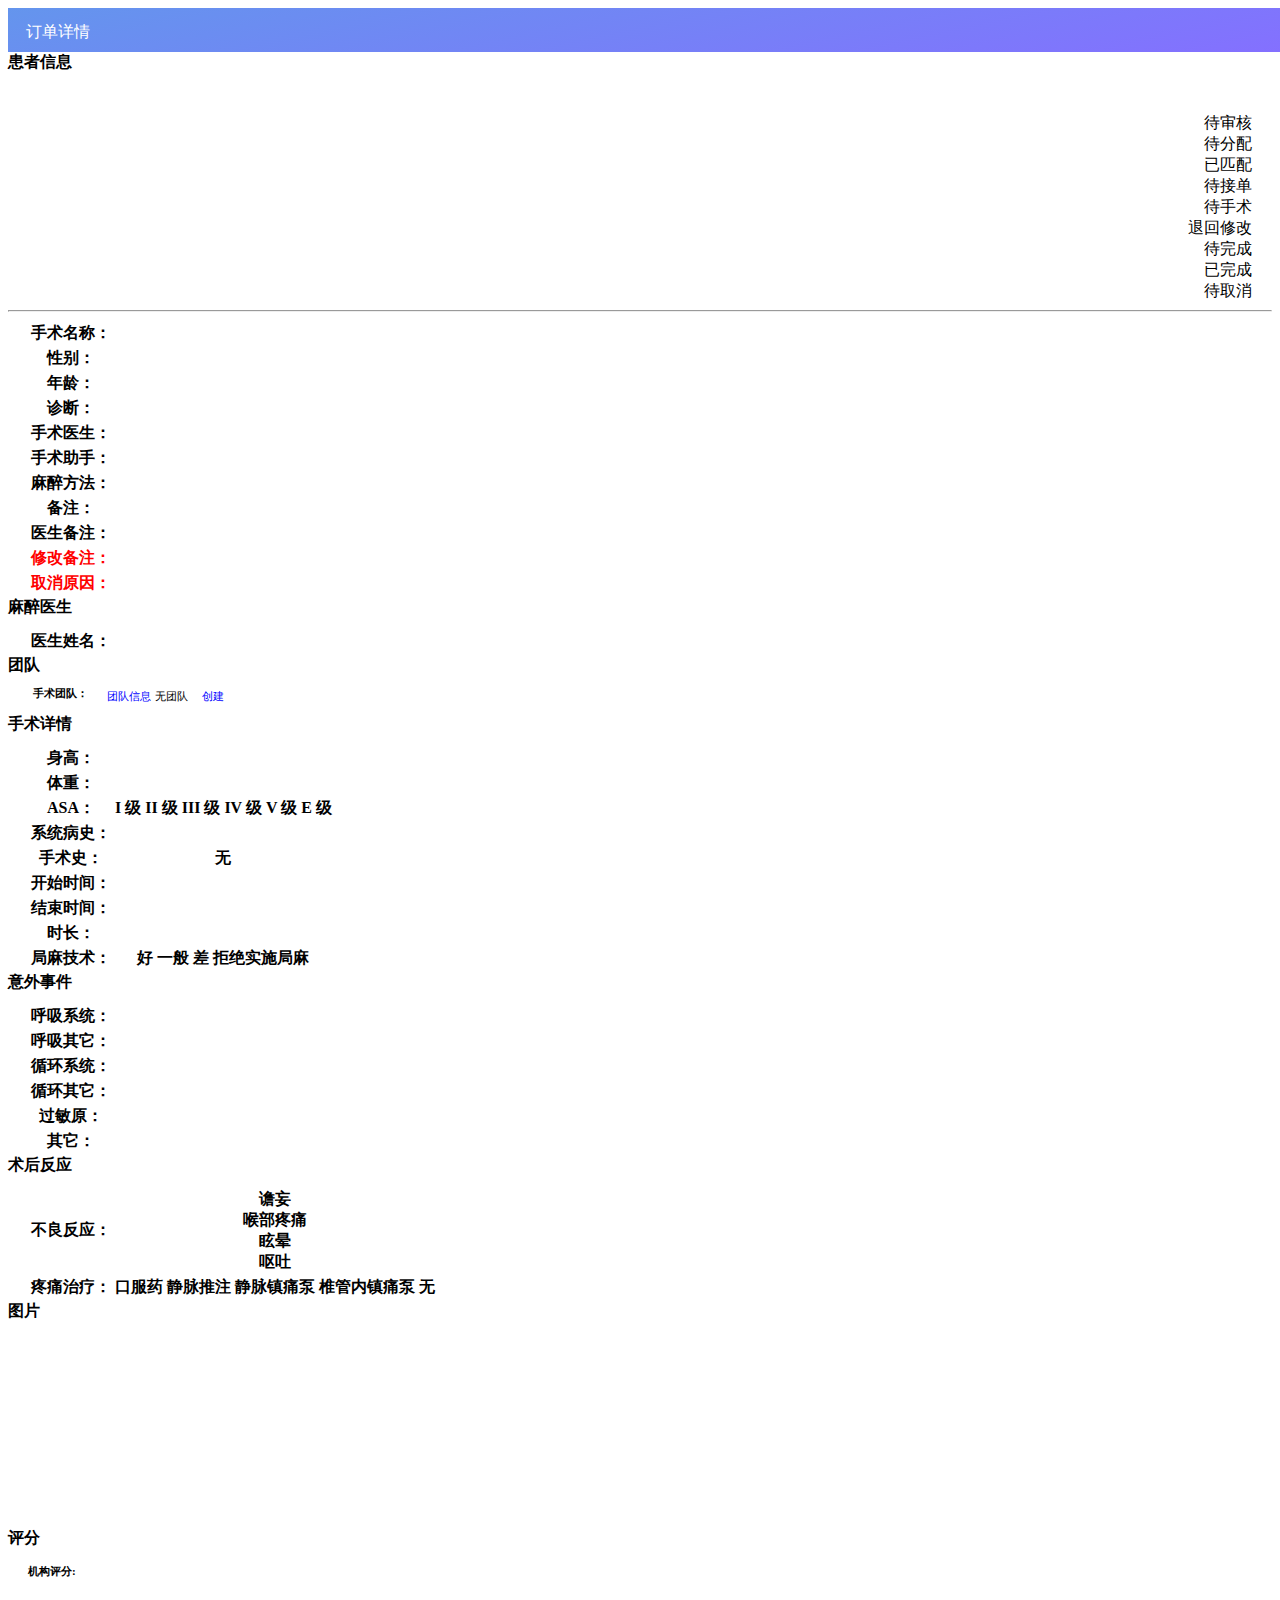
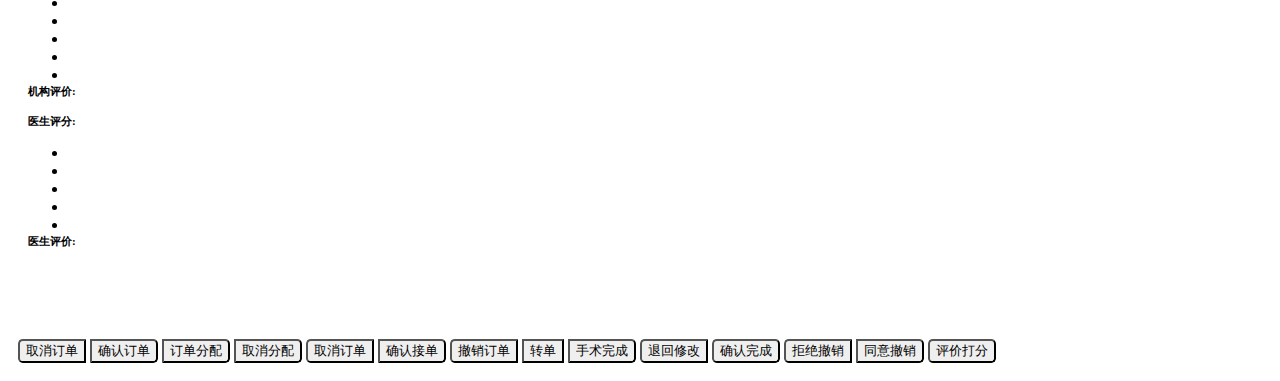
<file: src/main/resources/templates/doc_detail.html>
<html lang="en" xmlns:th="http://www.thymeleaf.org">
<head>
    <meta charset="UTF-8" />
	<meta name="viewport" content="width=device-width, initial-scale=1,minimum-scale=1.0, maximum-scale=1.0,user-scalable=no" />
    <title></title>
	<link rel="stylesheet" th:href="@{/css/mzui.min.css}">
    <link th:href="@{/css/common.css}" rel="stylesheet">
    <link th:href="@{/css/datePlugin/mobiscroll_002.css}" rel="stylesheet">
    <link th:href="@{/css/datePlugin/mobiscroll.css}" rel="stylesheet">
    <link th:href="@{/css/datePlugin/mobiscroll_003.css}" rel="stylesheet">
	<link th:href="@{/css/star.css}" rel="stylesheet">
	<link rel="stylesheet" th:href="@{/css/viewer.min.css}">
	<link rel="stylesheet" th:href="@{/lib/layui/css/layui.css}">
	
    <style type="text/css">
    	body::-webkit-scrollbar{
        	display: none;
    	}
    	
    	.layui-m-layer *::-webkit-scrollbar{
        	display: none;
    	}
    	
    	.scroll-wrapper {  
		    -webkit-overflow-scrolling: touch;  
		    overflow-y: scroll;  
		}
		.row {
			margin: 0; 
		}
		/*医生界面提交用*/
		.drwd_row{
			font-size: .7rem;
/* 		    font-weight: 700; */
		    padding: 0 15 0 15;
		}
		.drwd_input{
			width:auto;
			height: 26px;
			min-height:26px;
			flex:auto;
			padding:0 5 0 5;
/* 			font-weight: 700; */
		}
		.checkbox>input+label{
		    padding-left: 1.5rem;
		}
		@keyframes fade {
		    from {
		        opacity: 1.0;
		    }
		    50% {
		        opacity: 0.4;
		    }
		    to {
		        opacity: 1.0;
		    }
		}
		
		@-webkit-keyframes fade {
		    from {
		        opacity: 1.0;
		    }
		    50% {
		        opacity: 0.4;
		    }
		    to {
		        opacity: 1.0;
		    }
		}
		
		.addBox {
			width:310px;
		    height: 120px;
		    background-color:white;
		    border: 1px dashed #aaa;
		    border-radius: 4px;
		    text-align: center;
		    padding: 25px 0 25px 0;
		    cursor: pointer;
		}
		
		.addBox:hover{
			animation: fade 600ms infinite;
		    -webkit-animation: fade 600ms infinite;
		}
		.myradio {
 			box-sizing:inherit
		}
</style>
</head>
<body class="bodgray" >
	<div class="heading">
		<nav class="nav" style="width: 100%;padding-right: 10px;background-image: linear-gradient(-12deg,#8470FF 0,#6495ED 100%) !important; color:white;padding-top: 4px;">
			<div class="cell">
				<a onclick="onHtmlBack()">
					<span style="padding: 0 10px;height: 40px;line-height: 40px;font-size: 16px;font-weight: 400;border-radius: 5px 5px 0 0;text-align: center;color: white;">
						<i class="icon icon-chevron-left"></i>&nbsp;&nbsp;订单详情
					</span>
				</a>	
			</div>
		</nav>
	</div>
	
	<div id="navDoc" class="container display fade in" data-display-name="navs">
		<input id="docId" type="hidden" th:value="${doc.documentId}"></input>
		<input id="documentState" type="hidden" th:value="${doc.documentState}"></input>
		<input id="oldDocumentState" type="hidden" th:value="${doc.oldDocumentState}"></input>
		
		<input id="photoCount" type="hidden" name="photo" />
		<input id="photoIdx" type="hidden" name="photo" />
		<!-- 患者信息   -->
		<div class='heading'>
			<div class='title'><strong>患者信息</strong></div>
	  	</div>
		<div class="list section rounded-lg" style="margin-bottom: 0px;">
			<div class="row" style="padding: 20px 20px 0 20px;">
				<div class="row" style="padding: 0 20px 0 20px;">
					<div class="cell-9"><h2><span th:text="${doc.patientName}"></span></h2></div>
				</div>
				<div id="tag_state" class="cell-3 row-reverse" style="text-align: right;">
					<div class="pull-right label red-pale text-tint" th:if="${doc.documentState=='0'}">待审核</div>
					<div class="pull-right label red-pale text-tint" th:if="${doc.documentState=='1'}">待分配</div>
					<div class="pull-right label red-pale text-tint" th:if="${user.roleId=='4' && doc.documentState=='2'}">已匹配</div>
					<div class="pull-right label red-pale text-tint" th:if="${user.roleId=='5' && doc.documentState=='2'}">待接单</div>
					<div class="pull-right label red-pale text-tint" th:if="${doc.documentState=='3' && doc.oldDocumentState != '4'}">待手术</div>
					<div class="pull-right label red-pale text-tint" th:if="${doc.documentState=='3' && doc.oldDocumentState == '4'}">退回修改</div>
					<div class="pull-right label red-pale text-tint" th:if="${doc.documentState=='4'}">待完成</div>
					<div class="pull-right label green-pale text-tint" th:if="${doc.documentState=='5'}">已完成</div>
					<div class="pull-right label red-pale text-tint" th:if="${doc.documentState=='9'}">待取消</div>
				</div>
			</div>
			<div class="row" style="padding: 0 0 0 25px;">
				<span class="small text-green" th:text="${doc.operateStartTime}" style="margin-right: 20px;"></span>
				<input id="title_applyUserId" type="hidden" th:value="${doc.applyUserId}">
				<span class="small" th:text="${doc.applyUserName}"></span>
			</div>
			<hr>
			<div class="row" style="padding: 0 20px 0 20px;">
				<table class="patient_table">
					<tr>
      					<th class="title">手术名称：</th>
      					<th class="patient_mainval"><span th:text="${doc.operativeName}"></span></th>
    				</tr>
    				<tr>
      					<th class="title">性别：</th>
      					<th class="patient_val"><span th:text="${doc.patientSex == '0'? '女':'男'}"></span></th>
    				</tr>
    				<tr>
      					<th class="title">年龄：</th>
      					<th class="patient_val"><span th:text="${doc.patientAge}"></span></th>
    				</tr>
    				<tr>
      					<th class="title">诊断：</th>
      					<th class="patient_val"><span th:text="${doc.documentTitle}"></span></th>
    				</tr>
    				<tr>
      					<th class="title">手术医生：</th>
      					<th class="patient_val"><span th:text="${doc.operateUser}"></span></th>
    				</tr>
    				<tr>
      					<th class="title">手术助手：</th>
      					<th class="patient_val"><span th:text="${doc.operateQide}"></span></th>
    				</tr>
<!--     				<tr th:if="${doc.documentState > '2'}"> -->
<!--       					<th class="title">麻醉医生：</th> -->
<!--       					<th class="patient_val"><span th:text="${doc.qaUserName}"></span></th> -->
<!--     				</tr> -->
    				<tr>
      					<th class="title">麻醉方法：</th>
      					<th class="patient_val"><span th:text="${doc.anestheticName}"></span></th>
    				</tr>
    				<tr>
      					<th class="title">备注：</th>
      					<th class="patient_val"><span th:text="${doc.memo}"></span></th>
    				</tr>
    				<tr th:if="${doc.documentState > '2'}">
      					<th class="title">医生备注：</th>
      					<th class="patient_val"><span th:text="${doc.qaMemo}"></span></th>
    				</tr>
    				<tr th:if="${doc.documentState == '3' && doc.oldDocumentState == '4'}">
      					<th class="title" style="color: red;">修改备注：</th>
      					<th class="patient_val"><span th:text="${doc.adminMemo}"></span></th>
    				</tr>
    				<tr th:if="${doc.documentState == '9'}">
      					<th class="title" style="color: red;">取消原因：</th>
      					<th class="patient_val"><span th:text="${doc.memo}"></span></th>
    				</tr>
    			</table>
			</div>
		</div>
		
		<div class="heading"  th:if="${doc.documentState > '2'}">
			<div class="title"><strong>麻醉医生</strong></div>
	  	</div>
	  	<div class="list section rounded-lg" th:if="${doc.documentState > '2'}" style="margin-bottom: 0px;">
			<div class="row" style="padding: 10px 20px 0px 20px;">
				<table class="patient_table">
					<tr>
      					<th class="title">医生姓名：</th>
      					<th class="patient_mainval"><span th:text="${doc.qaUserName}"></span></th>
    				</tr>
    			</table>
			</div>
    	</div>
    	
		<!-- 团队   -->
		<div class="heading"  th:if="${doc.documentState > '2'}">
			<div class="title"><strong>团队</strong></div>
	  	</div>
	  	<div class="list section rounded-lg" th:if="${doc.documentState > '2'}" style="margin-bottom: 0px;">
			<div class="row" style="padding: 10px 20px 10px 20px;">
 				<span style="width:80px;padding:5;vertical-align: top;font-size: .7rem;font-weight: bold;">手术团队：</span>
 				<span id="divTeam" style="padding:5px 10px 0px 10px; vertical-align:top;">
	 				<span th:if="${doc.qaTeamId!=null && doc.qaTeamId!=''}" style="font-size: .7rem;"><a style="cursor: pointer;color: blue;" onclick="openTeamView()">团队信息</a></span>
					<span th:if="${doc.qaTeamId==null || doc.qaTeamId==''}" style="font-size: .7rem;">无团队</span>
					<span th:if="${user.roleId=='5' && doc.documentState == '3' && (doc.qaTeamId==null || doc.qaTeamId=='')}" style="font-size: .7rem;">
						<a style="cursor: pointer;color: blue;padding-left: 10px;" onclick="createTeam()">创建</a>
					</span>
				</span>
   			</div>
    	</div>	
    	
		<!-- 手术详情   -->
		<div class="heading"  th:if="${doc.documentState>='4'}">
			<div class="title"><strong>手术详情</strong></div>
	  	</div>
		<div class="list section rounded-lg" th:if="${doc.documentState>='4'}" style="margin-bottom: 0px;">
			<div class="row" style="padding: 10px 20px 0 20px;">
				<table class="patient_table">
					<tr>
	   					<th class="title">身高：</th>
	   					<th class="patient_val"><span th:text="${doc.height}"></span></th>
	  				</tr>
	    			<tr>
	   					<th class="title">体重：</th>
	   					<th class="patient_val"><span th:text="${doc.weight}"></span></th>
	  				</tr>
	  				<tr>
	   					<th class="title">ASA：</th>
	   					<th class="patient_val">
							<span th:if="${doc.asa=='0'}">I 级</span>
							<span th:if="${doc.asa=='1'}">II 级</span>
							<span th:if="${doc.asa=='2'}">III 级</span>
							<span th:if="${doc.asa=='3'}">IV 级</span>
							<span th:if="${doc.asa=='4'}">V 级</span>
							<span th:if="${doc.asa=='5'}">E 级</span>
						</th>
	  				</tr>
	  				<tr>
	   					<th class="title">系统病史：</th>
	   					<th class="patient_val"><span th:text="${doc.xtbs}"></span></th>
	  				</tr>
	  				<tr>
	   					<th class="title">手术史：</th>
	   					<th class="patient_val">
							<span th:if="${doc.shs=='1'}" th:text="${doc.shcs}"></span>
							<span th:if="${doc.shs=='0'}">无</span>
						</th>
	  				</tr>
	  				<tr>
	   					<th class="title">开始时间：</th>
	   					<th class="patient_mainval"><span th:text="${doc.sskssj}"></span></th>
	  				</tr>
	  				<tr>
	   					<th class="title">结束时间：</th>
	   					<th class="patient_mainval"><span th:text="${doc.ssjssj}"></span></th>
	  				</tr>
	  				<tr>
	   					<th class="title">时长：</th>
	   					<th class="patient_mainval"><span th:text="${doc.ssscVal}"></span></th>
	  				</tr>
	  				<tr>
	   					<th class="title">局麻技术：</th>
	   					<th class="patient_val">
							<span th:if="${doc.jmjs=='0'}">好</span>
							<span th:if="${doc.jmjs=='1'}">一般</span>
							<span th:if="${doc.jmjs=='2'}">差</span>
							<span th:if="${doc.jmjs=='3'}">拒绝实施局麻</span>
						</th>
	  				</tr>
    			</table>
			</div>
		</div>
		<!-- 意外事件   -->
		<div class="heading"  th:if="${doc.documentState>='4'}">
			<div class="title"><strong>意外事件</strong></div>
	  	</div>
		<div class="list section rounded-lg" th:if="${doc.documentState>='4'}" style="margin-bottom: 0px;">
			<div class="row" style="padding: 10px 20px 0 20px;">
				<table class="patient_table">
					<tr>
	   					<th class="title">呼吸系统：</th>
	   					<th>
	   						<table>
		   						<tr class="patient_val" th:each="hxxtVal : ${#strings.listSplit(doc.ywsjHxxtVal, ';')}">
	    							<td style="padding: 2; vertical-align: top; font-size: .7rem; font-weight: normal;"><span th:text="${hxxtVal}"></span></td>
								</tr>
	   						</table>
	   					</th>	
	  				</tr>
	    			<tr>
	   					<th class="title" >呼吸其它：</th>
	   					<th class="patient_val"><span th:text="${doc.ywsjHxxtQt}"></span></th>
	  				</tr>
	  				<tr>
	   					<th class="title">循环系统：</th>
	   					<th>
	   						<table>
		   						<tr class="patient_val" th:each="xhxtVal : ${#strings.listSplit(doc.ywsjXhxtVal, ';')}">
	    							<td style="padding: 2; vertical-align: top; font-size: .7rem; font-weight: normal;"><span th:text="${xhxtVal}"></span></td>
								</tr>
	   						</table>
	   					</th>	
	  				<tr>
	   					<th  class="title">循环其它：</th>
	   					<th class="patient_val"><span th:text="${doc.ywsjXhxtQt}"></span></th>
	  				</tr>
	  				<tr>
	   					<th class="title">过敏原：</th>
	   					<th class="patient_val"><span th:text="${doc.ywsjGmAocre}"></span></th>
	  				</tr>
	  				<tr>
	   					<th class="title">其它：</th>
	   					<th class="patient_val"><span th:text="${doc.ywsjQt}"></span></th>
	  				</tr>
    			</table>
			</div>
		</div>
		<!-- 术后反应   -->
		<div class="heading"  th:if="${doc.documentState>='4'}">
			<div class="title"><strong>术后反应</strong></div>
	  	</div>
		<div class="list section rounded-lg" th:if="${doc.documentState>='4'}" style="margin-bottom: 0px;">
			<div class="row" style="padding: 10px 20px 0 20px;">
				<table class="patient_table">
					<tr>
	   					<th class="title">不良反应：</th>
	   					<th class="patient_val">
							<span style="padding-bottom: 5px;" th:if="${doc.shblZw}=='1'">谵妄<br/></span>
							<span style="padding-bottom: 5px;" th:if="${doc.shblHbtt}=='1'">喉部疼痛<br/></span>
							<span style="padding-bottom: 5px;" th:if="${doc.shblXy}=='1'">眩晕<br/></span>
							<span style="padding-bottom: 5px;" th:if="${doc.shblOt}=='1'">呕吐</span>
						</th>
	  				</tr>
	    			<tr>
	   					<th class="title" >疼痛治疗：</th>
	   					<th class="patient_val">
							<span th:if="${doc.shttzl}=='0'"></span>
							<span th:if="${doc.shttzl}=='1'">口服药</span>
							<span th:if="${doc.shttzl}=='2'">静脉推注</span>
							<span th:if="${doc.shttzl}=='3'">静脉镇痛泵</span>
							<span th:if="${doc.shttzl}=='4'">椎管内镇痛泵</span>
							<span th:if="${doc.shttzl}=='5'">无</span>
						</th>
	  				</tr>
    			</table>
			</div>
		</div>
		
		<div class="heading"  th:if="${doc.documentState>='4'}">
			<div class="title"><strong>图片</strong></div>
	  	</div>
		<div class="list section rounded-lg" th:if="${doc.documentState>='4'}" style="margin-bottom: 0px;">
			<table class="patient_table">
  				<tr>
  					<th class="patient_val" >
	  					<div class="layui-upload-list" id="main_photo_list" style="height: 200px;width:-webkit-fill-available;">
	  					</div>
  					</th>
  				</tr>
  			</table>
		</div>	
	  				
		<!-- 评分    -->
		<div class='heading' th:if="${doc.documentState=='5'}">
			<div class='title'><strong>评分</strong></div>
	  	</div>
	  	<div class="list section rounded-lg" th:if="${doc.documentState=='5'}" style="margin-bottom: 50px;">
	  		<div class="row" style="padding: 0 20px 0 20px;" th:if="${user.roleId=='4'}">
	  			<div class="cell-3" style="font-size: .7rem;font-weight: 700;padding-top: 15px;">机构评分:</div>
				<div class="cell-9" style="padding-top: 15px;">
					<input id="hospitalEvaluate" type="hidden" th:value="${doc.hospitalEvaluate}"></input>
					<ul class="star_ul fl" style="margin:0;">
						<li><a id="jg-star-1" class="one-star" title="很差"></a></li>
						<li><a id="jg-star-2" class="two-star" title="差"></a></li>
						<li><a id="jg-star-3" class="three-star" title="还行"></a></li>
						<li><a id="jg-star-4" class="four-star" title="好"></a></li>
						<li><a id="jg-star-5" class="five-star" title="很好"></a></li>
					</ul>
				</div>
	  		</div>
	  		<div class="row" style="padding: 0 20px 0 20px;" th:if="${user.roleId=='4'}">
				<div class="cell-3" style="font-size: .7rem;font-weight: 700;">机构评价:</div>
				<div class="cell-9"><span th:text="${doc.hospitalEvaluateMemo}"></span></div>
			</div>
	  		<div class="row" style="padding: 0 20px 0 20px;" th:if="${user.roleId=='5' || user.roleId=='4'}">
	  			<div class="cell-3" style="font-size: .7rem;font-weight: 700;padding-top: 15px;">医生评分:</div>
				<div class="cell-9" style="padding-top: 15px;">
					<input id="doctorEvaluate" type="hidden" th:value="${doc.doctorEvaluate}"></input>
					<ul class="star_ul fl" style="margin:0;">
						<li><a id="dr-star-1" class="one-star" title="很差"></a></li>
						<li><a id="dr-star-2" class="two-star" title="差"></a></li>
						<li><a id="dr-star-3" class="three-star" title="还行"></a></li>
						<li><a id="dr-star-4" class="four-star" title="好"></a></li>
						<li><a id="dr-star-5" class="five-star" title="很好"></a></li>
					</ul>
				</div>
	  		</div>
	  		<div class="row" style="padding: 0 20px 10px 20px;" th:if="${user.roleId=='5' || user.roleId=='4'}">
				<div class="cell-3" style="font-size: .7rem;font-weight: 700;">医生评价:</div>
				<div class="cell-9"><span th:text="${doc.doctorEvaluateMemo}"></span></div>
			</div>
	  	</div>
	</div>
	
	<nav id="nav_btn" class="nav nav-auto justified" style="padding:30 10 10 10;">
		<button id="btnQx" type="button" class="btn danger outline" style="border-radius:.3rem 0 0 .3rem;" th:if="${user.roleId=='4' && doc.documentState!='0' and doc.documentState!='3' and doc.documentState!='9' and doc.documentState!='4' and doc.documentState!='5' and doc.documentState!='6'}"  onclick="btnQxClick()">取消订单</button>
		
		<button id="btnSh" type="button" class="btn primary" style="border-radius:0 .3rem .3rem 0;" th:if="${user.roleId=='4' && doc.documentState=='0'}">确认订单</button>
		<button id="btnFp" type="button" class="btn primary" style="border-radius:0 .3rem .3rem 0;" th:if="${user.roleId=='4' && doc.documentState=='1'}" onclick="btnFpClick()">订单分配</button>
		<button id="btnQxFp" type="button" class="btn danger" style="border-radius:0 .3rem .3rem 0;" th:if="${user.roleId=='4' && doc.documentState=='2'}" onclick="btnQxFpClick()">取消分配</button>
		
		<button id="btnDoctorQx" type="button" class="btn danger" style="border-radius:.3rem 0 0 .3rem;" th:if="${user.roleId=='5' && doc.documentState=='2'}" onclick="btnDrQxFpClick()">取消订单</button>
		<button id="btnDoctorJd" type="button" class="btn primary" style="border-radius: 0 .3rem .3rem 0;;" th:if="${user.roleId=='5' && doc.documentState=='2'}" onclick="btnDrJdClick()">确认接单</button>
		
		<button id="btnDoctorCx" type="button" class="btn danger" style="border-radius: .3rem 0 0 .3rem;" th:if="${user.roleId=='5' && doc.documentState=='3'}" onclick="recallDoc()">撤销订单</button>
		<button id="btnDoctorZd" type="button" class="btn primary" style="border-radius: 0;" th:if="${user.roleId=='5' && doc.documentState=='3'}" onclick="btnDrZdClick()">转单</button>
		<button id="btnDoctorQr" type="button" class="btn info" style="border-radius: 0 .3rem .3rem 0;" th:if="${user.roleId=='5' && doc.documentState=='3'}" onclick="btnDrQrInfo()">手术完成</button>
		
		<button id="btnQxwc" type="button" class="btn danger outline" style="border-radius:.3rem 0 0 .3rem;" th:if="${user.roleId=='4' && doc.documentState=='4'}" onclick="btnQxwcClick()">退回修改</button>
		<button id="btnQrWc" type="button" class="btn primary" style="border-radius: .3rem;" th:if="${user.roleId=='4' && doc.documentState=='4'}" onclick="btnQrWcClick()">确认完成</button>
		
		<button id="btnQxJj" type="button" class="btn danger" style="border-radius: .3rem 0 0 .3rem;" th:if="${user.roleId=='4' && doc.documentState=='9'}" onclick="btnQxJjClick()">拒绝撤销</button>	
		<button id="btnQxTy" type="button" class="btn primary" style="border-radius: 0 .3rem .3rem 0;" th:if="${user.roleId=='4' && doc.documentState=='9'}" onclick="btnQxTyClick()">同意撤销</button>
		
		<button id="btnDocDf" type="button" class="btn primary" style="border-radius: .3rem;" th:if="${user.roleId=='5' && doc.documentState=='5' && (doc.doctorEvaluate==null || doc.doctorEvaluate==0 ||doc.doctorEvaluate==-1)}" onclick="btnDocDfClick()">评价打分</button>
	</nav>
	
	<!-- 分配 -->
	<div id="pnlFp" class="panel" style="display: none;">
		<div class="panel-body">
			<div class="control flex">
	      		<label for="fp_searchVal" style="width:100px;padding:5 5 5 10;vertical-align: top;font-weight: 700;text-align: right;">医生姓名：</label>
	      		<input class="text" name="fp_searchVal" id="fp_searchVal" value=""/>
	      		<button name="btnSearch" type="button" class="btn btn-small primary hover-solid" style="padding:0;height: 26px;margin-left: 5px;"><i class="icon icon-search"></i></button>
	   		</div>
	   		
	   		<div class="row" style="padding: 0 10px 0 10px;">
				<table id="fp_table" class="table compact striped" style="font-size: .7rem;text-align: center;">
					<thead>
				    	<tr>
				      		<th style="text-align: center;">姓名</th>
				      		<th style="text-align: center;">备案</th>
				      		<th style="text-align: center;">评价</th>
				      		<th style="text-align: center;">操作</th>
			    		</tr>
					</thead>
					<tbody></tbody>
	  			</table>
	  		</div>
   		</div>
	</div>
	
	<!-- 转单(医生) -->
	<div id="pnlZd" class="panel" style="display: none;">
		<div class="panel-body">
			<div class="control flex">
	      		<label for="zd_searchVal" style="width:100px;padding:5 5 5 10;vertical-align: top;font-weight: 700;text-align: right;">医生姓名：</label>
	      		<input class="text" name="zd_searchVal" id="zd_searchVal" value=""/>
	      		<button name="btnSearch" type="button" class="btn btn-small primary hover-solid" style="padding:0;height: 26px;margin-left: 5px;"><i class="icon icon-search"></i></button>
	   		</div>
	   		
	   		<div class="row" style="padding: 0 10px 0 10px;">
				<table id="zd_table" class="table compact striped" style="font-size: .7rem;text-align: center;">
					<thead>
				    	<tr>
				      		<th style="text-align: center;">姓名</th>
				      		<th style="text-align: center;">年龄</th>
				      		<th style="text-align: center;">性别</th>
				      		<th style="text-align: center;">操作</th>
			    		</tr>
					</thead>
					<tbody></tbody>
	  			</table>
	  		</div>
		</div>
<!-- 		<nav class="nav nav-auto affix dock-bottom justified"> -->
<!-- 			<button id="btnClose" type="button" class="btn info outline">返回</button> -->
<!-- 			<button id="btnDoctorZdSave" type="button" class="btn primary">保存</button> -->
<!-- 		</nav> -->
	</div>
	
	<!-- 确认订单(医生) -->
	<div id="pnlDrQr" class="panel" style="display: none;">
		<div class="panel-body">
			<form id="realOderForm" class="box">
				<div class='heading'>
					<div class='title'><strong>基本信息</strong></div>
			  	</div>
				<div class="list section rounded-lg" style="margin-bottom: 0px;">
					<div class="control flex drwd_row" style="padding-top:15px;">
						<label class="addon">麻醉方法</label>
						<select name="anestheticId" id="anestheticId" class="drwd_input" th:field="${doc.anestheticName}">
							<option th:if="${doc.anestheticName eq al.anestheticName}" th:selected="selected"  th:each="al,alStat : ${anestheticls}" th:value="${al.anestheticId}" th:text="${al.anestheticName}"></option>
							<option th:if="${doc.anestheticName ne al.anestheticName}" th:each="al,alStat : ${anestheticls}" th:value="${al.anestheticId}" th:text="${al.anestheticName}"></option>
						</select>
					</div>
					<div class="control flex drwd_row">
						<label class="addon" style="color: red;">身高(cm)</label>
						<input id="height" name="height" type="text" class="input drwd_input" placeholder="身高" th:value="${doc.height}">
					</div>	
					<div class="control flex drwd_row">
						<label class="addon" style="color: red;">体重(kg)</label>
						<input id="weight" name="weight" type="text" class="input drwd_input" placeholder="体重" th:value="${doc.weight}">
					</div>
					<div class="control flex drwd_row">
						<label class="addon">ASA</label>
						<select name="asa" id="asa" class="drwd_input">
							<option value="0">I</option>
							<option value="1">II</option>
							<option value="2">III</option>
							<option value="3">IV</option>
							<option value="4">V</option>
							<option value="5">E</option>
						</select>
					</div>
					<div class="control flex drwd_row">
						<label class="addon">系统病史</label>
						<input id="xtbs" name="xtbs" type="text" class="input drwd_input" placeholder="系统病史" th:value="${doc.xtbs}">
					</div>
					<div class="control flex drwd_row">
						<label class="addon">手术史</label>
						<select name="shs" id="shs" class="drwd_input">
							<option value="0">无</option>
							<option value="1">有</option>
						</select>
					</div>
					<div class="control flex drwd_row">
						<label class="addon">手术次数</label>
						<input id="shcs" name="shcs" type="text" class="input drwd_input" placeholder="手术史次数" disabled="disabled" th:value="${doc.shcs}">
					</div>
					<div class="control flex drwd_row">
						<label class="addon" style="color: red;">开始时间</label>
						<input id="sskssj" name="sskssj" type="text" class="input form-datetime drwd_input" placeholder="麻醉开始时间" th:value="${doc.sskssj}">
					</div>
					<div class="control flex drwd_row">
						<label class="addon" style="color: red;">结束时间</label>
						<input id="ssjssj" name="ssjssj" type="text" class="input form-datetime drwd_input" placeholder="麻醉结束时间" th:value="${doc.ssjssj}">
					</div>
					<div class="control flex drwd_row">
						<label class="addon">时长</label>
						<input id="sssc" name="sssc" type="hidden" class="input drwd_input" placeholder="时长（分）" th:value="${doc.sssc}" disabled="disabled">
						<input id="ssscVal" name="ssscVal" type="text" class="input drwd_input" placeholder="时长" th:value="${doc.ssscVal}" disabled="disabled">
					</div>
					<div class="control flex drwd_row" style="padding-bottom: 15px;">
						<label class="addon">局麻技术</label>
						<select name="jmjs" id="jmjs" class="drwd_input">
							<option value="0">好</option>
							<option value="1">一般</option>
							<option value="2">差</option>
							<option value="3">拒绝实施局麻</option>
						</select>
					</div>
				</div>
				
				<div class='heading'>
					<div class='title'><strong>意外事件 - 呼吸系统</strong></div>
			  	</div>
				<div class="list section rounded-lg" style="margin-bottom: 0px;">
					<!-- 呼吸系统    -->
<!-- 					<div class="control flex drwd_row" style="padding-top:15px;margin-bottom: 0;"> -->
<!-- 						<label class="addon" style="width: -webkit-fill-available;">呼吸系统</label> -->
<!-- 					</div>	 -->
					<div class="control flex drwd_row">
						<div class="checkbox" style="width: -webkit-fill-available;">
					        <input type="checkbox" id="ywsjHxxt_0" name="ywsjHxxt" value="0">
					        <label for="ywsjHxxt">频繁舌后坠（≥3次）</label>
					   	</div>
					</div>
					<div class="control flex drwd_row">
						<div class="checkbox" style="width: -webkit-fill-available;">
					        <input type="checkbox" id="ywsjHxxt_1" name="ywsjHxxt" value="1">
					        <label for="ywsjHxxt">喉痉挛</label>
					   	</div>
					</div>
					<div class="control flex drwd_row">
					   	<div class="checkbox" style="width: -webkit-fill-available;">
					        <input type="checkbox" id="ywsjHxxt_2" name="ywsjHxxt" value="2">
					        <label for="ywsjHxxt">返流</label>
					   	</div>
					</div>
					<div class="control flex drwd_row">
					   	<div class="checkbox" style="width: -webkit-fill-available;">
					        <input type="checkbox" id="ywsjHxxt_3" name="ywsjHxxt" value="3">
					        <label for="ywsjHxxt">误吸</label>
					   	</div>
					</div>
					<div class="control flex drwd_row">
					   	<div class="checkbox" style="width: -webkit-fill-available;">
					        <input type="checkbox" id="ywsjHxxt_4" name="ywsjHxxt" value="4">
					        <label for="ywsjHxxt">支气管痉挛</label>
					   	</div>
					</div>
					<div class="control flex drwd_row">
					   	<div class="checkbox" style="width: -webkit-fill-available;">
					        <input type="checkbox" id="ywsjHxxt_5" name="ywsjHxxt" value="5">
					        <label for="ywsjHxxt">计划外插管</label>
					   	</div>
					</div>
					<div class="control flex drwd_row">
					   	<div class="checkbox" style="width: -webkit-fill-available;">
					        <input type="checkbox" id="ywsjHxxt_6" name="ywsjHxxt" value="6">
					        <label for="ywsjHxxt">其他</label>
					   	</div>
					</div>
					<div class="control flex drwd_row" style="padding-bottom: 10px;">
						<input id="ywsjHxxtQt" name="ywsjHxxtQt" type="text" class="input drwd_input" placeholder="呼吸系统(其它)" disabled="disabled" />
					</div>
				</div>
				
				<div class='heading'>
					<div class='title'><strong>意外事件 - 循环系统</strong></div>
			  	</div>
				<div class="list section rounded-lg" style="margin-bottom: 0px;">	
					<!-- 循环系统    -->
<!-- 					<div class="control flex drwd_row" style="margin-bottom: 0;"> -->
<!-- 						<label class="addon" style="width: -webkit-fill-available;">循环系统</label> -->
<!-- 					</div>	 -->
					<div class="control flex drwd_row">
						<div class="checkbox" style="width: -webkit-fill-available;">
					        <input type="checkbox" id="ywsjXhxt_0" name="ywsjXhxt" value="0">
					        <label for="ywsjXhxt">需纠正的低血压</label>
					   	</div>
					</div>
					<div class="control flex drwd_row"> 
						<div class="checkbox" style="width: -webkit-fill-available;">
					        <input type="checkbox" id="ywsjXhxt_1" name="ywsjXhxt" value="1">
					        <label for="ywsjXhxt">需纠正的高血压</label>
					   	</div>
					</div>
					<div class="control flex drwd_row">
					   	<div class="checkbox" style="width: -webkit-fill-available;">
					        <input type="checkbox" id="ywsjXhxt_2" name="ywsjXhxt" value="2">
					        <label for="ywsjXhxt">肺动脉栓塞</label>
					   	</div>
					</div>
					<div class="control flex drwd_row">
					   	<div class="checkbox" style="width: -webkit-fill-available;">
					        <input type="checkbox" id="ywsjXhxt_3" name="ywsjXhxt" value="3">
					        <label for="ywsjXhxt">心梗</label>
					   	</div>
					</div>
					<div class="control flex drwd_row">
					   	<div class="checkbox" style="width: -webkit-fill-available;">
					        <input type="checkbox" id="ywsjXhxt_4" name="ywsjXhxt" value="4">
					        <label for="ywsjXhxt">脑梗</label>
					   	</div>
					</div>
					<div class="control flex drwd_row">
					   	<div class="checkbox" style="width: -webkit-fill-available;">
					        <input type="checkbox" id="ywsjXhxt_5" name="ywsjXhxt" value="5">
					        <label for="ywsjXhxt">其他</label>
					   	</div>
					</div>
					<div class="control flex drwd_row" style="padding-bottom: 10px;">
					   	<input id="ywsjXhxtQt" name="ywsjXhxtQt" type="text" class="input drwd_input" placeholder="循环系统(其它)" disabled="disabled" />
					</div>
				</div>
				
				<div class='heading'>
					<div class='title'><strong>意外事件 - 过敏原</strong></div>
			  	</div>
				<div class="list section rounded-lg" style="margin-bottom: 0px;">	
					<!-- 过敏原    -->
					<div class="control flex drwd_row" style="padding-top: 10px;">
						<label class="addon">是否过敏</label>
						<select name="ywsjGm" id="ywsjGm" class="drwd_input">
							<option value="-1"></option>
							<option value="1">no</option>
							<option value="2">yes</option>
						</select>
					</div>
					<div class="control flex drwd_row">
						<label class="addon">过敏原</label>
						<input id="ywsjGmSocre" name="ywsjGmSocre" type="text" class="input drwd_input" placeholder="过敏原详情" disabled="disabled" />
					</div>
					<div class="control flex drwd_row" style="padding-bottom: 15px;">
						<label class="addon">其它</label>
						<input id="ywsjQt" name="ywsjQt" type="text" class="input drwd_input" placeholder="其它" th:value="${doc.ywsjQt}" />
					</div>
				</div>
				
				<!-- 术后不良    -->
				<div class='heading'>
					<div class='title'><strong>术后不良</strong></div>
			  	</div>
				<div class="list section rounded-lg" style="margin-bottom: 0px;">
					<div class="control flex drwd_row">
						<div class="checkbox" style="width: -webkit-fill-available;">
							<input id="shblZw" type="checkbox" name="shblZw">
							<label for="shblZw"> 谵妄</label>
						</div>
					</div>
					<div class="control flex drwd_row">
						<div class="checkbox" style="width: -webkit-fill-available;">
							<input id="shblHbtt" type="checkbox" name="shblHbtt">
							<label for="shblHbtt"> 喉部疼痛</label>
						</div>
					</div>
					<div class="control flex drwd_row">
						<div class="checkbox" style="width: -webkit-fill-available;">
							<input id="shblEx" type="checkbox" name="shblEx">
							<label for="shblEx"> 恶心</label>
						</div>
					</div>
					<div class="control flex drwd_row">
						<div class="checkbox" style="width: -webkit-fill-available;">
							<input id="shblXy" type="checkbox" name="shblXy">
							<label for="shblXy"> 眩晕</label>
						</div>
					</div>
					<div class="control flex drwd_row">
						<div class="checkbox" style="width: -webkit-fill-available;">
							<input id="shblOt" type="checkbox" name="shblOt">
							<label for="shblOt"> 呕吐</label>
						</div>
					</div>
					<div class="control flex drwd_row" style="padding-bottom: 10px;">
						<label class="addon" style="color: red;">疼痛治疗</label>
						<select name="shttzl" id="shttzl" class="drwd_input">
							<option value="-1"></option>
							<option value="1">口服药</option>
							<option value="2">静脉推注</option>
							<option value="3">静脉镇痛泵</option>
							<option value="4">椎管内镇痛泵</option>
							<option value="5">无镇痛</option>
						</select>
					</div>
					
				</div>
				
				<!-- 备注    -->
				<div class='heading'>
					<div class='title'><strong>备注</strong></div>
			  	</div>
				<div class="list section rounded-lg" style="margin-bottom: 0px;padding-top: 10px;">
<!-- 					<div class="control flex drwd_row" style="margin-bottom: 10;"> -->
<!-- 						<label class="addon" style="width: -webkit-fill-available;">医生备注</label> -->
<!-- 					</div> -->
					<div class="control flex drwd_row" style="padding-bottom: 10px;">
						<textarea class="textarea" name="doctorMemo" id="doctorMemo" rows="5" placeholder="麻醉医生备注"  style="width: -webkit-fill-available;"></textarea>
					</div>
				</div>
				
				<!-- 图片    -->
				<div class='heading'>
					<div class='title'><strong>照片</strong></div>
			  	</div>
				<div class="list section rounded-lg" style="margin-bottom: 0px;">
					<input id="doc_photo" type="hidden" name="photo" class="input" th:value="${doc?.photo}">
					<button id="btnUpload" type="button" class="btn btn-info"  style="width: -moz-available;width: -webkit-fill-available;height:30px;background-color:#FFFFFF;border:1px solid #CECECE">
						<i class="icon icon-plus"></i> 选择文件
					</button>
									
					<div class="layui-upload-list" id="photo_list" style="height: 200px;width:-webkit-fill-available;"></div>				
				</div>	
			</form>
			<div>
				<button id="btnClose" type="button" style="padding:0 0;margin:0 0;width:49%;float:left;" class="btn info outline">返回</button>
				<button id="btnDrSave" type="button" style="padding:0 0;margin:0 0;width:49%;float:left;" class="btn primary">保存</button>
			</div>
		</div>
	</div>

	<!-- 团队分配 -->
	<div id="pnlTeamFp" class="panel" style="display: none;">
		<div class="panel-body" style="margin-top: -10px;">
			<input id="TeamCount" type="hidden" value="0"></input>
			<div class="heading" >
				<div class="title" style="text-align: center;"><strong>副麻</strong></div>
	  		</div>
	    	<div id="fm_main" class="row" style="width:100%;">
				
	    	</div>
    	
	    	<div id="fm_add" class="row" style="margin-top: 8px;text-align: center;padding: 0 10px 0 10px;">
				<button class="btn inverse outline addBox" onclick="btnFmUserAdd()" style="margin: 10 auto;">
					<i class="icon icon-plus" style="font-size: 50px;color: #aaa;"></i>
				</button>
	    	</div>
	    	<div class="heading" >
				<div class="title" style="text-align: center;"><strong>护士</strong></div>
	  		</div>
	  		<div id="hs_main" class="row" style="width:100%;">
				
	    	</div>
	    	<div id="hs_add" class="row" style="margin-top: 8px;text-align: center;padding: 0 10px 0 10px;">
	    		<button class="btn inverse outline addBox" onclick="btnHsUserAdd()" style="margin: 10 auto;">
					<i class="icon icon-plus" style="font-size: 50px;color: #aaa;"></i>
				</button>
	    	</div>
		</div>
	</div>
	<div id="pnlTeamUserList" class="panel" style="display: none;">
		<div class="panel-body">
			<div class="control flex">
	      		<label for="fp_searchVal" style="width:100px;padding:5 5 5 10;vertical-align: top;font-weight: 700;text-align: right;">姓名：</label>
	      		<input class="text" name="team_searchVal" id="team_searchVal" value=""/>
	      		<button name="btnSearch" type="button" class="btn btn-small primary hover-solid" style="padding:0;height: 26px;margin-left: 5px;"><i class="icon icon-search"></i></button>
	   		</div>
	   		
	   		<div class="row" style="padding: 0 10px 0 10px;">
				<table id="team_table" class="table compact striped" style="font-size: .7rem;text-align: center;">
					<thead>
				    	<tr>
				      		<th style="text-align: center;">姓名</th>
				      		<th style="text-align: center;">年龄</th>
				      		<th style="text-align: center;">性别</th>
				      		<th style="text-align: center;">操作</th>
			    		</tr>
					</thead>
					<tbody></tbody>
	  			</table>
	  		</div>
   		</div>
	</div>
	
	<!-- 取消订单 -->
	<div id="pnlCannel" class="panel" style="display: none;">
		<div class="panel-body">
			<div class="row" style="padding: 0 20px 0 20px;">
				<table class="patient_table" style="width: 100%;">
					<tr>
      					<th class="title">取消原因：</th>
    				</tr>
    				<tr>
    					<td>
    						<div class="radio">
        						<input type="radio" name="qxRadio" value="1" style="box-sizing:inherit;">
        						<label for="qxRadio">患者原因</label>
      						</div>
      						<div class="radio myradio">
        						<input type="radio" name="qxRadio" value="2">
        						<label for="qxRadio">机构原因</label>
      						</div>
      						<div class="radio myradio">
        						<input type="radio" name="qxRadio" value="3">
        						<label for="qxRadio">医生原因</label>
      						</div>
      						<div class="radio myradio">
        						<input type="radio" name="qxRadio" value="4">
        						<label for="qxRadio">订单错误</label>
      						</div>
      						<div class="radio myradio">
        						<input type="radio" name="qxRadio" value="5">
        						<label for="qxRadio">其他（原因）</label>
      						</div>
    					</td>
    				</tr>
    				<tr>
    					<td>
    						<textarea class="textarea" name="reason" id="reason" rows="5"></textarea>
    					</td>
    				</tr>
    			</table>
    		</div>
   		</div>
		<nav class="nav nav-auto affix dock-bottom justified">
			<button id="btnQxSave" type="button" class="btn primary">保存</button>
		</nav>
	</div>
	
	<!-- 退回待完成订单 -->
	<div id="pnlRetWait" class="panel" style="display: none;">
		<div class="panel-body"  style="padding: 0 20px 0 20px;">
     		<span class="title" style="font-weight: bold;">取消原因：</span>
   			<textarea class="textarea" name="adminMemo" id="adminMemo" rows="5" placeholder="管理员备注"  style="width: -webkit-fill-available;margin-top: 5px;"></textarea>
   			
   		</div>	
		<nav class="nav nav-auto affix dock-bottom justified">
			<button id="btnRetWaitClose" type="button" class="btn info outline">返回</button>
			<button id="btnRetWaitSave" type="button" class="btn primary">确认</button>
		</nav>
	</div>
	<!-- 评价 -->
	<div id="pnlDocDrDf" class="panel" style="display: none;">
		<div class="panel-body" style="margin-top: -10px;">
			<fieldset class="layui-elem-field layui-field-title" style="margin: 30px 30px 0 30px;">
				<legend style="font-size: 14px;margin: 0 auto;">匿名评价机构</legend>
			</fieldset>
			<div class="layui-row" style="margin: 0 20px 0 20px;">
				<div class="layui-row" style="margin-top: 8px;text-align: center;">
					<div class="layui-input-block" style="margin-left: 0px;">
						<div id="dr_star"></div>
						<input type="hidden" id="df_de">
					</div>
				</div>
				
				<div class="layui-row" style="margin-top: 10px;">
		     		<div class="layui-input-block" style="margin-left: 0px;">
		          		<textarea placeholder="如果有其他意见和建议，请放心填写" class="layui-textarea" id="df_dem" style="width: -moz-available;"></textarea>
		       		</div>
		     	</div>
			</div>
			
<!-- 			<div class="row"> -->
<!-- 	  			<div class="cell-3" style="font-size: .7rem;font-weight: 700;padding-top: 8px;">医生评分:</div> -->
<!-- 				<div class="cell-9"> -->
<!-- 					<input type="hidden" id="df_de" value="-1"> -->
<!-- 					<ul class="star_ul fl" style="margin:0;"> -->
<!-- 						<li><a id="df-dr-star-1" class="one-star" title="很差" onclick="changeStar(1)"></a></li> -->
<!-- 						<li><a id="df-dr-star-2" class="two-star" title="差" onclick="changeStar(2)"></a></li> -->
<!-- 						<li><a id="df-dr-star-3" class="three-star" title="还行" onclick="changeStar(3)"></a></li> -->
<!-- 						<li><a id="df-dr-star-4" class="four-star" title="好" onclick="changeStar(4)"></a></li> -->
<!-- 						<li><a id="df-dr-star-5" class="five-star" title="很好" onclick="changeStar(5)"></a></li> -->
<!-- 					</ul> -->
<!-- 				</div> -->
<!-- 	  		</div> -->
<!-- 	  		<div class="row" style="padding: 0 20px 0 20px;"> -->
<!-- 				<div class="cell-3" style="font-size: .7rem;font-weight: 700;">医生评价:</div> -->
<!-- 				<div class="cell-9"> -->
<!-- 					<textarea class="textarea" id="df_dem" rows="3"></textarea> -->
<!-- 				</div> -->
<!-- 			</div> -->
			<nav class="nav nav-auto affix dock-bottom justified">
				<button id="btnClose" type="button" class="btn info outline">返回</button>
				<button id="btnDrDf" type="button" class="btn primary">保存</button>
			</nav>
		</div>
	</div>
<!-- <script th:src="@{/js/datePlugin/jquery-1.10.0.min.js}"></script> -->
<script th:src="@{/js/jquery.min.js}"></script>
<script th:src="@{/js/jweixin-1.6.0.js}"></script>
<script th:src="@{/js/wxImage.js}"></script>
<script th:src="@{/js/layer.js}"></script>
<script th:src="@{/js/mzui.min.js}"></script>
<script th:src="@{/lib/layui/layui.js}"></script>

<script th:src="@{/js/jquery.serializejson.min.js}"></script>
<script th:src="@{/js/datePlugin/mobiscroll_002.js}"></script>
<script th:src="@{/js/datePlugin/mobiscroll_004.js}"></script>
<script th:src="@{/js/datePlugin/mobiscroll.js}"></script>
<script th:src="@{/js/datePlugin/mobiscroll_003.js}"></script>
<script th:src="@{/js/datePlugin/mobiscroll_005.js}"></script>
<script th:src="@{/js/viewer.min.js}"></script>

<!-- <script th:src="@{js/bootstrap-datetimepicker.min.js}"></script>
<script th:src="@{js/bootstrap-datetimepicker.zh-CN.js}"></script> -->
<script  th:inline="javascript">
	//console.log(location.href.split('#')[0])
	var doc = [[${doc}]];
	var u = [[${user}]];
	var state = [[${state}]];
	
	var appId = [[${aid}]];//公众号的唯一标识
	var timestamp = [[${ts}]];//生成签名的时间戳
	var nonceStr = [[${ns}]];//生成签名的随机串
	var signature = [[${sg}]];//签名 
	
	wx.config({
	   debug: false, // 开启调试模式,调用的所有api的返回值会在客户端alert出来，若要查看传入的参数，可以在pc端打开，参数信息会通过log打出，仅在pc端时才会打印。
	   beta: true,  // 对于没有公开的接口
	   appId: appId, // 必填，公众号的唯一标识
	   timestamp: timestamp, // 必填，生成签名的时间戳
	   nonceStr: nonceStr, // 必填，生成签名的随机串
	   signature: signature,// 必填，签名，见附录1
	   jsApiList: ['chooseImage',
	               'previewImage',
	               'uploadImage',
	               'downloadImage'] // 必填，需要使用的JS接口列表，所有JS接口列表见附录2
	});
	
	var docId = $("#docId").val();
	
	function onHtmlBack(){
		location.href = "/toDocList?ds=" + state;
	}
	
	$(document).ready(function(){ 
		//评价
		var de = $("#doctorEvaluate").val();
		if(de > 0 && de <= 1)
			$("#dr-star-1").addClass("active-star");
		else if(de > 1 && de <= 2)
			$("#dr-star-2").addClass("active-star");
		else if(de > 2 && de <= 3)
			$("#dr-star-3").addClass("active-star");
		else if(de > 3 && de <= 4)
			$("#dr-star-4").addClass("active-star");
		else if(de > 4 && de <= 5)
			$("#dr-star-5").addClass("active-star");
		
		var he = $("#hospitalEvaluate").val();
		if(he > 0 && he <= 1)
			$("#jg-star-1").addClass("active-star");
		else if(he > 1 && he <= 2)
			$("#jg-star-2").addClass("active-star");
		else if(he > 2 && he <= 3)
			$("#jg-star-3").addClass("active-star");
		else if(he > 3 && he <= 4)
			$("#jg-star-4").addClass("active-star");
		else if(he > 4 && he <= 5)
			$("#jg-star-5").addClass("active-star");
	}); 
	
	//动态变更界面
	function ajaxChangeHtml(state){
		if(state == "0-1"){
			$("#tag_state").html("<div class='pull-right label red-pale text-tint'>待分配</div>");
			$("#nav_btn").html("<button type='button' class='btn danger outline' style='border-radius:.3rem 0 0 .3rem;'>取消订单</button>" +
							  "<button type='button' class='btn primary' style='border-radius:0 .3rem .3rem 0;' onclick='btnFpClick()'>订单分配</button>");
		}else if(state == "1-2"){
			$("#tag_state").html("<div class='pull-right label red-pale text-tint'>已分配</div>");
			$("#nav_btn").html("<button type='button' class='btn danger outline' style='border-radius:.3rem 0 0 .3rem;'>取消订单</button>" +
							  "<button type='button' class='btn danger' style='border-radius: .3rem;' onclick='btnQxFpClick()'>取消分配</button>");
		}else if(state == "2-1"){
			$("#tag_state").html("<div class='pull-right label red-pale text-tint'>待分配</div>");
			$("#nav_btn").html("<button type='button' class='btn danger outline' style='border-radius:.3rem 0 0 .3rem;'>取消订单</button>" +
							  "<button type='button' class='btn primary' style='border-radius:0 .3rem .3rem 0;' onclick='btnFpClick()'>订单分配</button>");
		}else if(state == "2-3"){
			$("#tag_state").html("<div class='pull-right label red-pale text-tint'>待手术</div>");
/////////////////？？？？？？？？？？？？？？？？？？？？？？？？？？？？？？
			$("#nav_btn").html("");
		}else if(state == "3-2"){
			$("#tag_state").html("<div class='pull-right label red-pale text-tint'>待接单</div>");
			$("#nav_btn").html("<button type='button' class='btn danger' style='border-radius: .3rem;' onclick='btnDrQxFpClick()'>取消订单</button>" +
							   "<button type='button' class='btn primary' style='border-radius: .3rem;' onclick='btnDrJdClick()'>确认接单</button>");
		}
	}
	
	if(doc.photo != null && doc.photo != ''){
     	var photols = doc.photo.split(",");
     	for(var i = 0; i < photols.length; i++){
     		if(photols[i] != ''){
         		var html = '<div id="photo_' + photoIdx + '" name="'+ photols[i] +'" class="file-iteme" style="width: 149px; height: 180px; float: left;"">';
         		if(doc.status == '0')
         			html += '<div style="float: left;position: absolute;" id="delPhotoBtn' + photoIdx + '" onclick="deletePhoto(' + photoIdx + ')"><i class="icon-2x icon-times"></i></div>';
    			html += '<img style="width: 150px;height: 180px;" src="/getPhotoByFileName?id=' + doc.documentId + '&FileName='+ photols[i] +'" onclick="previewImg(this)">';
    			html += '</div>';
         			
    			$('#main_photo_list').append(html);
     		}
     	}
	}
	
	//【按钮】确认订单
	$("#btnSh").on("click", function(){
		if(docId != ''){
			$("#nav_btn").toggleClass("loading loading-light");
			
			var dataJson = "{'type':'s', 'id':'" + doc.documentId + "', 'ds':'1', 'ods':'0'}";
		
 			$.ajax({
				type: "POST",
		 		url: "/updateDocInfo",
		  		data: "jsondata=" + dataJson,
				dataType: "json",
				success: function(data){
					if(data.code == 1){
						$("#nav_btn").toggleClass("loading loading-light");
						
// 						ajaxChangeHtml("0-1");
						location.reload();

					}else{
						alert("网络失败,请重试!");
					}
		       	},
		     	error: function () {
		     		alert("网络异常,请重试!");
			 	}
			});
		}
	});
	//------------------------------------------------    分配开始            --------------------------------------------------------------//
	//【按钮】订单分配
	function btnFpClick(){
		layer.open({
			type: 1,
			title: ['<span style=\"float: left;\">订单分配</span><button id=\"btnLayClose\" type=\"button\" class=\"btn btn-sm\" style=\"float: right;padding: 7 0;\"><i class=\"icon icon-times\"></i></button>', 'background-image:linear-gradient(-12deg,#8470FF 0,#6495ED 100%) !important; color:white;'],
			content: $("#pnlFp").html(),
			anim: 'scale',
			scrollbar: false,
			style: 'position:fixed; left:0; top:0;-webkit-overflow-scrolling: touch;overflow-y: scroll; width:100%; height:100%; border: none; -webkit-animation-duration: .5s; animation-duration: .5s;',
			success: function(elem){
				//全局参数
				var body = $("#" + elem.id);
				var obj = body.find("#fp_table tbody");
				
				//按钮事件
				body.on("click", "[name='btnSearch']", function() {
					var searchVal = body.find("#fp_searchVal").val();
					searchFp(obj, searchVal);
				});
				
				body.on("click", "[name='fpbtn']", function() {
					var btn_id = this.id;
					var uinfo = btn_id.split("_");
					var uid = uinfo[1];
					var uname = uinfo[2];
					
					layer.open({
					    content: "确认分配给医生：" + uname,
					   	btn: ['确认','取消'],
					    yes: function(index){
					    	setFp(body, uid);
					    	layer.close(index);
					    }
					});
				});
				
				body.on('click', '#btnLayClose', function() {
					layer.closeAll();
				});
				
				//init
		 		searchFp(obj, "");
			}
		});
				
	};
	
	function searchFp(obj, searchVal){
		$.ajax({
			type: "POST",
	 		url: "/getDistributionDrGridList",
	 		data: "id=" + doc.documentId + "&searchVal=" + searchVal,
			dataType: "json",
			success: function(data){
				var list = data.list;
				if(list != null){
					var result = "";
					
					for(var i = 0; i < list.length; i++){
						var u = list[i];
						result += "<tr>";
						
// 						if(u.distributionScore > 4 && u.distributionScore < 8){
// 							result +="<td class='font_color_blue'>推荐</td>";
// 						}else if(u.distributionScore > 8){
// 							result +="<td class='font_color_green'>强推</td>";
// 						}else{
// 							result +="<td class='font_color_red'></td>";
// 						}
						
				        result +="<td>" + u.userName + "</td>";
				        if(u.isrecord == '1'){
				        	result +="<td style='color:blue'>✔</td>";
				        }else{
				     		result +="<td style='color:red'>✖</td>";
				        }
				        
						if(u.fAvgEvaluate > 0){	
				        	result +="<td>" + u.fAvgEvaluate + "</td>";
						}else{
							result +="<td>-</td>";
						}
				        
				        result +="<td><button name='fpbtn' id='fpbtn_" + u.userId + "_" + u.userName + "' type='button' class='btn btn-sm'><i class='icon icon-cog'></i></button></td>";
				        result +="</tr>";
					}
					
					obj.html(result);
	         	}else{
	            	obj.html("");
		      	}
	       	},
	     	error: function () {
		   		alert("网络异常,请重试!");
		 	}
		});
	}
	
	function setFp(body, uid){
		body.find("#pnlFp").toggleClass("loading loading-light");
		
		var dataJson = "{'type':'s', 'id':'" + doc.documentId + "', 'qid':'" + uid + "', 'ds':'2', 'ods':'1'}";
    	
		$.ajax({
			type: "POST",
	 		url: "/updateDocInfo",
	  		data: "jsondata=" + dataJson,
			dataType: "json",
			success: function(data){
				if(data.code == 1){
					body.find("#pnlFp").toggleClass("loading loading-light");
					layer.closeAll();
					
// 					ajaxChangeHtml("1-2");
					location.reload();
				}else{
					alert("网络失败,请重试!");
				}
	       	},
	     	error: function () {
	     		alert("网络异常,请重试!");
		 	}
		});
	}
	
	function btnQxFpClick(){
		layer.open({
		    content: "确认取消分配！",
		   	btn: ['确认','取消'],
		    yes: function(index){
		    	setQxFp();
		    	layer.close(index);
		    }
		});
	};
	function setQxFp(){
		var dataJson = "{'type':'s', 'id':'" + doc.documentId + "', 'ds':'1', 'ods':'2'}";
		
		$("#nav_btn").toggleClass("loading loading-light");
		
		$.ajax({
			type: "POST",
	 		url: "/updateDocInfo",
	  		data: "jsondata=" + dataJson,
			dataType: "json",
			success: function(data){
				if(data.code == 1){
					$("#nav_btn").toggleClass("loading loading-light");
// 					ajaxChangeHtml("2-1");
					location.reload();
				}else{
					alert("网络失败,请重试!");
				}
	       	},
	     	error: function () {
	     		alert("网络异常,请重试!");
		 	}
		});
	}
	//------------------------------------------------    分配结束            --------------------------------------------------------------//
	
	//------------------------------------------------    接单开始            --------------------------------------------------------------//
	//【按钮】拒绝订单
	function btnDrQxFpClick(){
		layer.open({
			content: '如需取消分配，请联系管理员!<br/>(电话:400-123-456)'
		    ,btn: '关闭'
		});
	}
	
	//【按钮】确认接单
	function btnDrJdClick(){
		layer.open({
		    content: "确认接单！",
		   	btn: ['确认','取消'],
		    yes: function(index){
		    	setDrJd();
		    	layer.close(index);
		    }
		});
	}
	
	function setDrJd(){
		var dataJson = "{'type':'s', 'id':'" + doc.documentId + "', 'ds':'3', 'ods':'2'}";
		
		$("#nav_btn").toggleClass("loading loading-light");
		
		$.ajax({
			type: "POST",
	 		url: "/updateDocInfo",
	  		data: "jsondata=" + dataJson,
			dataType: "json",
			success: function(data){
				if(data.code == 1){
					$("#nav_btn").toggleClass("loading loading-light");
// 					ajaxChangeHtml("2-3");
					location.reload();
				}else{
					alert("网络失败,请重试!");
				}
	       	},
	     	error: function () {
	     		alert("网络异常,请重试!");
		 	}
		});
	}
	
	function btnDrZdClick(){
		var dataJson = "{'documentId':'"+doc.documentId+"', 'operateStartTime' : '"+doc.operateStartTime+"'}";
		
		layer.open({
		  	type: 1,
		  	title: ['<span style=\"float: left;\">转单</span><button id=\"btnLayClose\" type=\"button\" class=\"btn btn-sm\" style=\"float: right;padding: 7 0;\"><i class=\"icon icon-times\"></i></button>', 'background-image:linear-gradient(-12deg,#8470FF 0,#6495ED 100%) !important; color:white;'],
		  	content: $("#pnlZd").html(),
		  	anim: 'scale',
		  	style: 'position:fixed; left:0; top:0;-webkit-overflow-scrolling: touch;overflow-y: scroll; width:100%; height:100%; border: none; -webkit-animation-duration: .5s; animation-duration: .5s;',
			success: function(elem){
				//全局参数
				var body = $("#" + elem.id);
				var obj = body.find("#zd_table tbody");
				
				//按钮事件
				body.on("click", "[name='btnSearch']", function() {
					var searchVal = body.find("#zd_searchVal").val();
					searchZdDr(obj, searchVal);
				});
				
				body.on("click", "[name='zdbtn']", function() {
					var btn_id = this.id;
					var uinfo = btn_id.split("_");
					var uid = uinfo[1];
					var uname = uinfo[2];
					
					layer.open({
					    content: "确认转单给医生：" + uname,
					   	btn: ['确认','取消'],
					    yes: function(index){
					    	setZd(body, uid);
					    	layer.close(index);
					    }
					});
				});
				
				body.on('click', '#btnLayClose', function() {
					layer.closeAll();
				});
				
				//init
		 		searchZdDr(obj, "");
			}
		});
	}
	
	function searchZdDr(obj, searchVal){
		$.ajax({
			type: "POST",
	 		url: "/transferuser",
	 		data: "id=" + doc.documentId + "&searchVal=" + searchVal,
			dataType: "json",
			success: function(data){
				var list = data.list;
				if(list != null){
					var result = "";
					
					for(var i = 0; i < list.length; i++){
						var u = list[i];
						result += "<tr>";
						result +="<td>" + u.userName + "</td>";
						result +="<td>" + u.age + "</td>";
						if(u.sex == '1')
				        	result +="<td>男</td>";
				  		else
				  			result +="<td>女</td>";
				        result +="<td><button name='zdbtn' id='zdbtn_" + u.userId + "_" + u.userName + "' type='button' class='btn btn-sm'><i class='icon icon-cog'></i></button></td>";
				        result +="</tr>";
					}
					
					obj.html(result);
	             }else{
	            	 obj.html("");
	             }
	       	},
	     	error: function () {
		   		alert("网络异常,请重试!");
		 	}
		});
	}
	
	function setZd(body, uid){
		body.find("#pnlZd").toggleClass("loading loading-light");
		
		var dataJson = "{'type':'zd', 'id':'" + doc.documentId + "', 'qid':'" + uid + "', 'ds':'3', 'ods':'3'}";
    	
		$.ajax({
			type: "POST",
	 		url: "/updateDocInfo",
	  		data: "jsondata=" + dataJson,
			dataType: "json",
			success: function(data){
				if(data.code == 1){
					body.find("#pnlZd").toggleClass("loading loading-light");
					
					location.href="/toDocList?ds=" + state;
				}else{
					alert("网络失败,请重试!");
				}
	       	},
	     	error: function () {
	     		alert("网络异常,请重试!");
		 	}
		});
	}
	
	//撤销订单
	function recallDoc(){
		layer.open({
		    content: "确认撤销接单！",
		   	btn: ['确认','取消'],
		    yes: function(index){
		    	setRecallDoc();
		    	layer.close(index);
		    }
		});
	}
	function setRecallDoc(){
		var dataJson = "";
		
		if(doc.transferUserId != null && doc.transferUserId != ""){
			dataJson = "{'type':'s', 'id':'" + doc.documentId + "', 'qid':'" + doc.transferUserId + "', 'ds':'3', 'ods':'3'}";
		}else{
			dataJson = "{'type':'s', 'id':'" + doc.documentId + "', 'ds':'2', 'ods':'3'}";
		}
		
		$("#nav_btn").toggleClass("loading loading-light");
		
		$.ajax({
			type: "POST",
	 		url: "/updateDocInfo",
	  		data: "jsondata=" + dataJson,
			dataType: "json",
			success: function(data){
				if(data.code == 1){
					$("#nav_btn").toggleClass("loading loading-light");
					
					if(doc.transferUserId != null && doc.transferUserId != ""){
						location.href="/toDocList?ds=" + state;
					}else{
// 						ajaxChangeHtml("3-2");
						location.reload();
					}
				}else{
					alert("网络失败,请重试!");
				}
	       	},
	     	error: function () {
	     		alert("网络异常,请重试!");
		 	}
		});
	}
	
	//------------------------------------------------    接单结束           --------------------------------------------------------------//
	
	//------------------------------------------------    麻醉开始         --------------------------------------------------------------//
	var tmpBody;
	function btnDrQrInfo(){
		layer.open({
			type: 1,
			title: ['<span style=\"float: left;\">手术信息</span><button id=\"btnLayClose\" type=\"button\" class=\"btn btn-sm\" style=\"float: right;padding: 7 0;\"><i class=\"icon icon-times\"></i></button>', 'background-image:linear-gradient(-12deg,#8470FF 0,#6495ED 100%) !important; color:white;'],
		  	content: $("#pnlDrQr").html(),
		  	anim: 'scale',
		  	style: 'position:fixed; left:0; top:0;-webkit-overflow-scrolling: touch;overflow-y: scroll; width:100%; height:100%; border: none; -webkit-animation-duration: .5s; animation-duration: .5s;',
		  		success: function(elem){
					//全局参数
					var body = $("#" + elem.id);
					var objForm = body.find("#realOderForm");
					tmpBody = body;
					//按钮事件
					body.on('click', '#btnClose', function() {
						layer.closeAll();
					});
					
					body.on('click', '#btnDrSave', function() {
						layer.open({
							content: "保存",
						   	btn: ['提交订单','保存草稿'],
						    yes: function(index){
						    	commitDoc(objForm, true, index);
						    	layer.close(index);
						    },
						    no: function(index){
						    	commitDoc(objForm, false, index);
						    	layer.close(index);
						    }
						});
					});

					body.on('click', '#btnLayClose', function() {
						layer.closeAll();
					});
					
					//上传
					body.on('click', '#btnUpload', function() {
						imgUpload(body);
					});
					
					//init
			 		setDrQrInfo(objForm);
				}
		});
		
	}
	
	function setDrQrInfo(obj){
		//时间控件初始化
		var currYear = (new Date()).getFullYear();	
		var opt={};
		opt.date = {preset : 'date'};
		opt.datetime = {preset : 'datetime'};
		opt.time = {preset : 'time'};
		opt.default = {
			theme: 'android-ics light', //皮肤样式
	        display: 'modal', //显示方式 
	        mode: 'scroller', //日期选择模式
			dateFormat: 'yyyy-mm-dd',
			lang: 'zh',
			showNow: true,
			nowText: "今天",
	        startYear: currYear - 5, //开始年份
	        endYear: currYear + 5, //结束年份
	        onSelect: function (valueText, inst) {//选择时事件（点击确定后），valueText 为选择的时间，
                var selectedDate = valueText;
	        	changeDate(obj);
            }
		};
		var optDateTime = $.extend(opt['datetime'], opt['default']);
		//麻醉开始时间
		obj.find("#sskssj").css({"background-color":'white'});
        obj.find("#sskssj").mobiscroll(optDateTime).datetime(optDateTime);
        //麻醉结束时间
        obj.find("#ssjssj").css({"background-color":'white'});
        obj.find("#ssjssj").mobiscroll(optDateTime).datetime(optDateTime);
        
        //初始化参数
		//asa
		obj.find("#asa").val(doc.asa);
		//shs
		obj.find("#shs").val(doc.shs);
		//shcs
		if(doc.shs == '1'){
			obj.find("#shcs").removeAttr("disabled");
			obj.find("#shcs").val(doc.shcs);
		}
		//呼吸系统
		var hxxt = doc.ywsjHxxt;
		if(hxxt != undefined && hxxt != ""){
			var hxxts = hxxt.split(",");
			for(var i = 0;i < hxxts.length;i++){
				obj.find("#ywsjHxxt_" + hxxts[i]).prop("checked", true);
				if(hxxts[i] == '6'){
					obj.find("#ywsjHxxtQt").removeAttr("disabled");
					obj.find("#ywsjHxxtQt").val(doc.ywsjHxxtQt);
				}
			}
		}
		//循环系统
		var xhxt = doc.ywsjXhxt;
		if(xhxt != undefined && xhxt != ""){
			var xhxts = xhxt.split(",");
			for(var i = 0;i < xhxts.length;i++){
				obj.find("#ywsjXhxt_" + xhxts[i]).prop("checked", true);
				if(xhxts[i] == '5'){
					obj.find("#ywsjXhxtQt").removeAttr("disabled");
					obj.find("#ywsjXhxtQt").val(doc.ywsjXhxtQt);
				}
			}
		}
		//是否过敏
		var ywsjGm = doc.ywsjGm;
		obj.find("#ywsjGm").val(ywsjGm);
		if(ywsjGm == '2'){
			obj.find("#ywsjGmSocre").removeAttr("disabled");
			obj.find("#ywsjGmSocre").val(doc.ywsjGm);
		}
		//术后不良
		if(doc.shblZw != undefined && doc.shblZw == "1"){
			obj.find("#shblZw").prop("checked", true);
		}
		if(doc.shblHbtt != undefined && doc.shblHbtt == "1"){
			obj.find("#shblHbtt").prop("checked", true);
		}
		if(doc.shblEx != undefined && doc.shblEx == "1"){
			obj.find("#shblEx").prop("checked", true);
		}
		if(doc.shblXy != undefined && doc.shblXy == "1"){
			obj.find("#shblXy").prop("checked", true);
		}
		if(doc.shblOt != undefined && doc.shblOt == "1"){
			obj.find("#shblOt").prop("checked", true);
		}
		//疼痛治疗
		obj.find("#shttzl").val(doc.shttzl);
		obj.find("#doctorMemo").val(doc.qaMemo);
		
        //照片
        var photoIdx = 0;
        var photoCount = 0;
		if(doc.photo != null && doc.photo != ''){
	     	var photols = doc.photo.split(",");
	     	for(var i = 0; i < photols.length; i++){
	     		if(photols[i] != ''){
	         		var html = '<div id="photo_' + photoIdx + '" name="'+ photols[i] +'" class="file-iteme" style="width: 149px; height: 180px; float: left;"">';
	         		if(doc.status == '0')
	         			html += '<div style="float: left;position: absolute;" id="delPhotoBtn' + photoIdx + '" onclick="deletePhoto(' + photoIdx + ')"><i class="icon-2x icon-times"></i></div>';
        			html += '<img style="width: 150px;height: 180px;" src="/getPhotoByFileName?id=' + doc.documentId + '&FileName='+ photols[i] +'" onclick="previewImg(this)">';
        			html += '</div>';
	         			
        			obj.find('#photo_list').append(html);
	         		photoCount++;
	 				photoIdx++;
	 				if(photoCount > 1){
	 					obj.find("#btnUpload").css("display", "none");
	 				}
	     		}
	     	}
	     	
	     	$("#photoCount").val(photoCount);
		}
	}
	
	function changeDate(obj){
		var doc_sskssj_val = obj.find("#sskssj").val();
     	var doc_ssjssj_val = obj.find("#ssjssj").val();
     
//      	alert(doc_sskssj_val + "   " + doc_ssjssj_val);
     
		if(doc_sskssj_val != '' && doc_ssjssj_val != ''){
			if(doc_ssjssj_val < doc_sskssj_val){
				alert("手术【结束时间】应在【开始时间】之后");
				return;
			}else{
				var sskssj = new Date(doc_sskssj_val);
 				var ssjssj = new Date(doc_ssjssj_val);
 			
 				var min = Math.round(Math.abs(ssjssj.getTime() - sskssj.getTime())/1000/60);
 				obj.find("#sssc").val(min);
 				
 				let m = min%60;
    			if(m < 10) m = "0" + m;
    			obj.find("#ssscVal").val(Math.floor(min/60) + ":" + m);
			}
		}
	}
	
	//flag: true 完成订单	false 保存草稿
	function commitDoc(objForm, flag, index){
		var data = objForm.serializeJSON();
// 		console.info(data);

		//数据监测
		if(data.height == undefined || data.height == ""){
			alert("身高不能为空！");
			return;
		}
		if(data.weight == undefined || data.weight == ""){
			alert("体重不能为空！");
			return;
		}
		if(data.sskssj == undefined || data.sskssj == ""){
			alert("麻醉开始时间不能为空！");
			return;
		}
		if(data.ssjssj == undefined || data.ssjssj == ""){
			alert("麻醉结束时间不能为空！");
			return;
		}
		if(data.shttzl == undefined || data.shttzl == ""){
			alert("疼痛治疗不能为空！");
			return;
		}
		
		//麻醉方法
		data["anestheticId"] = objForm.find("#anestheticId").val();
		
		//时长
		data["sssc"] = objForm.find("#sssc").val();
		
		//呼吸系统
		var ywsjHxxt = "";
		objForm.find("input[name='ywsjHxxt']").each(function(){    
			if(objForm.find(this).is(":checked"))    
			{    
				ywsjHxxt += objForm.find(this).val() + ",";    
			}
		});
		data["ywsjHxxt"] = ywsjHxxt.substring(0, ywsjHxxt.length - 1);
		
		//循环系统
		var ywsjXhxt = "";
		objForm.find("input[name='ywsjXhxt']").each(function(){    
			if(objForm.find(this).is(":checked"))
			{    
				ywsjXhxt += objForm.find(this).val() + ",";    
			}
		});
		data["ywsjXhxt"] = ywsjXhxt.substring(0, ywsjXhxt.length - 1);
		
		//谵妄
		if(data["shblZw"] != undefined){
			data["shblZw"] = '1';
		}else{
			data["shblZw"] = '0';
		}
		//喉部疼痛
		if(data["shblHbtt"] != undefined){
			data["shblHbtt"] = '1';
		}else{
			data["shblHbtt"] = '0';
		}
		//恶心
		if(data["shblEx"] != undefined){
			data["shblEx"] = '1';
		}else{
			data["shblEx"] = '0';
		}
		//眩晕
		if(data["shblXy"] != undefined){
			data["shblXy"] = '1';
		}else{
			data["shblXy"] = '0';
		}
		//呕吐
		if(data["shblOt"] != undefined){
			data["shblOt"] = '1';
		}else{
			data["shblOt"] = '0';
		}
		
		data["id"] = doc.documentId;
		
		if(flag){
			data["type"] = "t";
			data["ds"] = "4";
			data["ods"] = "3";
		}else{
			data["type"] = "t";
			data["ds"] = "3";
			data["ods"] = "3";
		}
		
// 		data["photo"] = "1,2,3";
// 		console.info(data);
		
		var dataJson = JSON.stringify(data);
// 		console.info(dataJson);
		
		$("#nav_btn").toggleClass("loading loading-light");
		
		$.ajax({
			type: "POST",
	 		url: "/updateDocInfo",
	  		data: "jsondata=" + dataJson,
			dataType: "json",
			success: function(data){
				if(data.code == 1){
					$("#nav_btn").toggleClass("loading loading-light");
					
					if(flag){
						location.href="/toDocList?ds=" + state;
					}
					else{
						layer.close(index);
						layer.open({
						    content: '草稿保存成功！'
						    ,btn: '我知道了'
						});
						location.reload();
					}
						
				}else{
					alert("网络失败,请重试!");
				}
	       	},
	     	error: function () {
	     		alert("网络异常,请重试!");
		 	}
		});
	}
	
	//手术史变更
	$(document).on('change', '#shs', function() {
		if($(this).val() == 1){
			$(".layui-m-layercont #shcs").removeAttr("disabled");
		}else{
			$(".layui-m-layercont #shcs").attr("disabled","disabled");
			$(".layui-m-layercont #shcs").val("");
		}
		
	});
	//呼吸系统选其他变更
	$(document).on('change', '#ywsjHxxt_6', function() {
		var state = 0;
		if($(this).is(":checked")){
			state = 1;
		}
		if(state == 1){
			$(".layui-m-layercont #ywsjHxxtQt").removeAttr("disabled");
		}else{
			$(".layui-m-layercont #ywsjHxxtQt").attr("disabled","disabled");
			$(".layui-m-layercont #ywsjHxxtQt").val("");
		}
	});
	//循环系统选其他变更
	$(document).on('change', '#ywsjXhxt_5', function() {
		var state = 0;
		if($(this).is(":checked")){
			state=1;
		};
		if(state == 1){
			$(".layui-m-layercont #ywsjXhxtQt").removeAttr("disabled");
		}else{
			$(".layui-m-layercont #ywsjXhxtQt").attr("disabled","disabled");
			$(".layui-m-layercont #ywsjXhxtQt").val("");
		}
	});
	//过敏原
	$(document).on('change', '#ywsjGm', function() {
		var ywsjGm = $('.layui-m-layercont #ywsjGm option:selected').val();
		if(ywsjGm == 2){
			$(".layui-m-layercont #ywsjGmSocre").removeAttr("disabled");
		}else{
			$(".layui-m-layercont #ywsjGmSocre").attr("disabled","disabled"); 
			$(".layui-m-layercont #ywsjGmSocre").val("");
		} 
		
	});
	
	//删除照片
    function deletePhoto(id){
		console.info(tmpBody);
    	var fileName = tmpBody.find("#photo_" + id).attr("name");
    	layer.open({
		    content: "确认删除图片？" ,
		   	btn: ['确认','取消'],
		    yes: function(index){
		    	console.info("开始删除");
		    	layer.close(index);
		    	photoCount = $("#photoCount").val();
		//     	console.info(fileName);
		    	$.ajax({
				    type: 'post',
				    url: '/deletePhotoByFileName',
				    data: 'id=' + doc.documentId + '&FileName='+ fileName,
				    success: function(data) {
				    	tmpBody.find("#photo_" + id).remove();
			        	
			        	var photo_tmp = "";
			        	var photo = tmpBody.find("#doc_photo").val();
			        	var photols = photo.split(",");
			        	var count = 0;
			        	for(var i = 0; i< photols.length; i++){
			        		console.info(photols.length + "         " + photols[i] + " : " + fileName)
			        		if(photols[i] != fileName){
			        			if(photo_tmp != ''){
			        				photo_tmp = photo_tmp + "," + photols[i];
			        				count++;
			        			}else
			    					photo_tmp = photols[i];
			        		}
			        	}
			        	$("#photoCount").val(count);
			        	console.info("photoCount:" + count);
			        	console.info("doc_photo:" + photo_tmp);
			        	tmpBody.find("#doc_photo").val(photo_tmp);
			        	doc.photo = photo_tmp;
						
						var dataJson = "{'type':'t', 'id':'" + doc.documentId + "', 'ds':'3', 'ods':'3', 'photo' : '" + photo_tmp + "'}";
						
						$.ajax({
							type: "POST",
					 		url: "/updateDocInfo",
					  		data: "jsondata=" + dataJson,
							dataType: "json",
							success: function(data2){
								if(data2.code == 1){
									
								}else{
									alert("网络失败,请重试!");
								}
					       	},
					     	error: function () {
					     		alert("网络异常,请重试!");
						 	}
						});
		           
						if(count < 2){
							tmpBody.find("#btnUpload").css("display", "");
						}
				    }
				});
		    }
		});
    }
	//------------------------------------------------    麻醉结束         ---------------------------------------------------------------//
	
	//------------------------------------------------    订单完成开始         ------------------------------------------------------------//
	function btnQrWcClick(){
		layer.open({
			content: "确认完成订单",
		   	btn: ['完成订单','取消'],
		    yes: function(index){
		    	$(this).toggleClass("loading loading-light");
				
				var dataJson = "{'type':'s', 'id':'" + doc.documentId + "', 'ds':'5', 'ods':'4'}";
		    	
				$.ajax({
					type: "POST",
			 		url: "/updateDocInfo",
			  		data: "jsondata=" + dataJson,
					dataType: "json",
					success: function(data){
						if(data.code == 1){
							$(this).toggleClass("loading loading-light");
							
							location.href="/toDocList?ds=" + state;
						}else{
							alert("网络失败,请重试!");
						}
			       	},
			     	error: function () {
			     		alert("网络异常,请重试!");
				 	}
				});
		    },
		    no: function(index){
		    	layer.close(index);
		    }
		});
	}
	
	function btnQxwcClick(){
		layer.open({
			type: 1,
			title: ['<span style=\"float: left;\">手术信息</span><button id=\"btnLayClose\" type=\"button\" class=\"btn btn-sm\" style=\"float: right;padding: 7 0;\"><i class=\"icon icon-times\"></i></button>', 'background-image:linear-gradient(-12deg,#8470FF 0,#6495ED 100%) !important; color:white;'],
		  	content: $("#pnlRetWait").html(),
		  	anim: 'scale',
		  	style: 'position:fixed; left:0; top:0;-webkit-overflow-scrolling: touch;overflow-y: scroll; width:100%; height:100%; border: none; -webkit-animation-duration: .5s; animation-duration: .5s;',
		  		success: function(elem){
					//全局参数
					var body = $("#" + elem.id);
					
					//按钮事件
					body.on('click', '#btnRetWaitClose', function() {
						layer.closeAll();
					});
					
					body.on('click', '#btnRetWaitSave', function() {
						layer.open({
							content: "确认退回",
						   	btn: ['确认','取消'],
						    yes: function(index){
						    	var adminMemo = body.find("#adminMemo").val();
						    	if(adminMemo == ""){
						    		alert("请填写退回修改原因！");
						    		layer.close(index);
						    	}else{
						    		var dataJson = "{'type':'twc', 'id':'" + doc.documentId + "', 'adminMemo': '" + adminMemo + "', 'ds':'3', 'ods':'4'}";
							    	
									$.ajax({
										type: "POST",
								 		url: "/updateDocInfo",
								  		data: "jsondata=" + dataJson,
										dataType: "json",
										success: function(data){
											if(data.code == 1){
												location.reload();
											}else{
												alert("网络失败,请重试!");
											}
								       	},
								     	error: function () {
								     		alert("网络异常,请重试!");
									 	}
									});
						    	}
						    },
						    no: function(index){
						    	layer.close(index);
						    }
						});
					});
					
					body.on('click', '#btnLayClose', function() {
						layer.closeAll();
					});
				}
		});
	}
	
	//------------------------------------------------    订单完成结束         ------------------------------------------------------------//
	
	//------------------------------------------------    评价打分开始         ------------------------------------------------------------//
	function btnDocDfClick(){
		layer.open({
			type: 1,
			title: ['<span style=\"float: left;\">评价打分</span><button id=\"btnLayClose\" type=\"button\" class=\"btn btn-sm\" style=\"float: right;padding: 7 0;\"><i class=\"icon icon-times\"></i></button>', 'background-image:linear-gradient(-12deg,#8470FF 0,#6495ED 100%) !important; color:white;'],
		  	content: $("#pnlDocDrDf").html(),
		  	anim: 'scale',
		  	style: 'position:fixed; left:0; top:0;-webkit-overflow-scrolling: touch;overflow-y: scroll; width:100%; height:100%; border: none; -webkit-animation-duration: .5s; animation-duration: .5s;',
	  		success: function(elem){
				//全局参数
				var body = $("#" + elem.id);
				
				layui.use(['rate'], function () {
			  		var rate = layui.rate;
					rate.render({
			      		elem: body.find('#dr_star')
			      		, text: true
			      		, value: doc.doctorEvaluate
			      		, setText: function(value){ //自定义文本的回调
			      			 var arrs = {
			      			        '1': '极差'
			      			        ,'2': '差'
			      			        ,'3': '一般'
			      			        ,'4': '好'
			      			        ,'5': '极好'
			      			  		,'0': '无评价'
			      			    	,'-1': '无评价'
			      			};
				      		if(value <= 0){
				      			this.span.text("无评价");
				      		}else if(value == 1){
				      			this.span.text("差");
				      		}else if(value == 2 || value == 3){
				      			this.span.text("一般");
				      		}else if(value == 4 || value == 5){
				      			this.span.text("满意");
				      		}
			      		}
				      	, choose: function (value) {
			            	body.find("#df_de").val(value);
			        	}
			      	})
				});
		      	body.find("#df_dem").val(doc.doctorEvaluateMemo);
				
				//按钮事件
				body.on('click', '#btnClose', function() {
					layer.closeAll();
				});
				
				body.on('click', '#btnDrDf', function() {
					var de = body.find("#df_de").val();
					var dem = body.find("#df_dem").val();
					
					layer.open({
						content: "保存评价",
					   	btn: ['保存','取消'],
					    yes: function(index){
					    	$.ajax({
				    			type: "POST",
				    	 		url: "/save_evaluation",
				    	 		data: {'id': doc.documentId, 'oid': doc.orgId , 'qid' : doc.qaUserId , 'evaluate':de, 'memo': dem , 'lid' : '', 'type':'1'},
				    			success: function(data){
				    				if(data.code == 1){
				    					alert("评分成功!");
				    					location.reload();
				    				}else{
										alert("评分失败,请重试!");
									}
						       	},
						     	error: function () {
						     		alert("网络失败,请关闭重试!");
							 	}
				    		});
					    },
					    no: function(index){
					    	layer.close(index);
					    }
					});
				});
				
				body.on('click', '#btnLayClose', function() {
					layer.closeAll();
				});
			}
		});
	}
	
	function changeStar(score){
		for(var i = 1; i <= 5; i++)
			$(".layui-m-layermain #df-dr-star-" + i).removeClass("active-star");
		for(var i = 1; i <= score; i++)
			$(".layui-m-layermain #df-dr-star-" + i).addClass("active-star");
		$(".layui-m-layermain #df_de").val(score);
	}
	
	//------------------------------------------------    评价打分结束        ------------------------------------------------------------//
	
	//------------------------------------------------    团队开始        --------------------------------------------------------------//
	var teambody;
	function createTeam(){
		layer.open({
			type: 1,
			title: ['<span style=\"float: left;\">创建团队</span><button id=\"btnLayClose\" type=\"button\" class=\"btn btn-sm\" style=\"float: right;padding: 7 0;\"><i class=\"icon icon-times\"></i></button>', 'background-image:linear-gradient(-12deg,#8470FF 0,#6495ED 100%) !important; color:white;'],
		  	content: $("#pnlTeamFp").html(),
		  	anim: 'scale',
		  	style: 'position:fixed; left:0; top:0;-webkit-overflow-scrolling: touch;overflow-y: scroll; width:100%; height:100%; border: none; -webkit-animation-duration: .5s; animation-duration: .5s;',
	  		success: function(elem){
				//全局参数
				var body = $("#" + elem.id);
				teambody = body;
				
				body.on('click', '#btnLayClose', function() {
					layer.closeAll();
				});
			}
		});
	}
	
	function btnFmUserAdd(){
		layer.open({
		  	type: 1,
		  	title: ['<span style=\"float: left;\">组员添加</span><button id=\"btnLayClose\" type=\"button\" class=\"btn btn-sm\" style=\"float: right;padding: 7 0;\"><i class=\"icon icon-times\"></i></button>', 'background-image:linear-gradient(-12deg,#8470FF 0,#6495ED 100%) !important; color:white;'],
		  	content: $("#pnlTeamUserList").html(),
		  	anim: 'scale',
		  	style: 'position:fixed; left:0; top:0;-webkit-overflow-scrolling: touch;overflow-y: scroll; width:100%; height:100%; border: none; -webkit-animation-duration: .5s; animation-duration: .5s;',
			success: function(elem, index){
				//全局参数
				var body = $("#" + elem.id);
				var obj = body.find("#team_table tbody");
				var elemid = elem.id;
				var index = elemid.replace("layui-m-layer","");
				
				//按钮事件
				body.on("click", "[name='btnSearch']", function() {
					var searchVal = body.find("#team_searchVal").val();
					searchTeamUser(obj, 5, searchVal);
				});
				
				body.on("click", "[name='btnSelected']", function() {
					var btn_id = this.id;
					var uinfo = btn_id.split("_");
					var uid = uinfo[1];
					
					setTeamSelected(teambody, index, 5, uid);
				});
				
				body.on('click', '#btnLayClose', function() {
					layer.closeAll();
				});
				
				//init
				searchTeamUser(obj, 5, "");
			}
		});
	}
	
	function btnHsUserAdd(){
		layer.open({
		  	type: 1,
		  	title: ['<span style=\"float: left;\">组员添加</span><button id=\"btnLayClose\" type=\"button\" class=\"btn btn-sm\" style=\"float: right;padding: 7 0;\"><i class=\"icon icon-times\"></i></button>', 'background-image:linear-gradient(-12deg,#8470FF 0,#6495ED 100%) !important; color:white;'],
		  	content: $("#pnlTeamUserList").html(),
		  	anim: 'scale',
		  	style: 'position:fixed; left:0; top:0;-webkit-overflow-scrolling: touch;overflow-y: scroll; width:100%; height:100%; border: none; -webkit-animation-duration: .5s; animation-duration: .5s;',
			success: function(elem, index){
				//全局参数
				var body = $("#" + elem.id);
				var obj = body.find("#team_table tbody");
				var elemid = elem.id;
				var index = elemid.replace("layui-m-layer","");
				
				//按钮事件
				body.on("click", "[name='btnSearch']", function() {
					var searchVal = body.find("#team_searchVal").val();
					searchTeamUser(obj, 6, searchVal);
				});
				
				body.on("click", "[name='btnSelected']", function() {
					var btn_id = this.id;
					var uinfo = btn_id.split("_");
					var uid = uinfo[1];
					
					setTeamSelected(teambody, index, 6, uid);
				});
				
				body.on('click', '#btnLayClose', function() {
					layer.closeAll();
				});
				
				//init
				searchTeamUser(obj, 6, "");
			}
		});
	}
	
	function searchTeamUser(obj, type, searchVal){
		$.ajax({
			type: "POST",
	 		url: "/getQaUserInfo",
	 		data: "id=" + doc.documentId + "&type=" + type + "&searchVal=" + searchVal,
			dataType: "json",
			success: function(data){
				var list = data.list;
				if(list != null){
					var result = "";
					
					for(var i = 0; i < list.length; i++){
						var u = list[i];
						result += "<tr>";
						result +="<td>" + u.userName + "</td>";
						result +="<td>" + u.age + "</td>";
						if(u.sex == '1')
				        	result +="<td>男</td>";
				  		else
				  			result +="<td>女</td>";
				        result +="<td><button name='btnSelected' id='btnSelected_" + u.userId + "' type='button' class='btn btn-sm'><i class='icon icon-cog'></i></button></td>";
				        result +="</tr>";
					}
					
					obj.html(result);
	             }else{
	            	obj.html("");
	             }
	       	},
	     	error: function () {
		   		alert("网络异常,请重试!");
		 	}
		});
	}
	
	function setTeamSelected(body, index, type, uid){
		$.ajax({
			type: "POST",
	 		url: "/addQaTeamUser",
	 		data: "id=" + doc.documentId + "&type=" + type + "&uid=" + uid,
			dataType: "json",
			success: function(data){
				if(data.code == '1'){
					layer.close(index);
					
					if(data.user != null){
						var html = appendUserInfo(body, data.user, type);
// 						console.info(type);
						if(type == '5'){
		            		body.find("#fm_main").append(html);
		            		body.find("#fm_main").css("display", "");
		            		body.find("#fm_add").css("display", "none");
						}else{
							body.find("#hs_main").append(html);
	               			body.find("#hs_main").css("display", "");
						}
						
						var icount = body.find("#TeamCount").val();
						if(icount > 0){
							$("#divTeam").html("<span style='font-size: .7rem;'><a style='cursor: pointer;color: blue;' onclick='openTeamView()'>团队信息</a></span>");
						}else{
							$("#divTeam").html("<span style='font-size: .7rem;'><a style='cursor: pointer;color: blue;padding-left: 10px;' onclick='createTeam()'>创建</a></span>");
						}
						
					}else{
						alert("新增出错");
					}
				}
	       	},
	     	error: function () {
		   		alert("网络异常,请重试!");
		 	}
		});
	}
	
	function openTeamView(){
		layer.open({
			type: 1,
			title: ['<span style=\"float: left;\">团队信息</span><button id=\"btnLayClose\" type=\"button\" class=\"btn btn-sm\" style=\"float: right;padding: 7 0;\"><i class=\"icon icon-times\"></i></button>', 'background-image:linear-gradient(-12deg,#8470FF 0,#6495ED 100%) !important; color:white;'],
		  	content: $("#pnlTeamFp").html(),
		  	anim: 'scale',
		  	style: 'position:fixed; left:0; top:0;-webkit-overflow-scrolling: touch;overflow-y: scroll; width:100%; height:100%; border: none; -webkit-animation-duration: .5s; animation-duration: .5s;',
	  		success: function(elem){
				//全局参数
				var body = $("#" + elem.id);
				teambody = body;
				
				$.ajax({
					type: "POST",
			 		url: "/showTeam",
			 		data: "id=" + doc.documentId,
					dataType: "json",
					success: function(data){
						var userls = data.list;
						
						if(userls != null){
			          		for(var i = 0; i < userls.length; i++){
			          			var user = userls[i];
// 			          			console.info(i + " " +user.roleId);
			          			if(user.roleId == '5'){
			                		//医生
			               			var html = appendUserInfo(body, user, '5');
			               			body.find("#fm_main").append(html);
			               			body.find("#fm_main").css("display", "");
			               			body.find("#fm_add").css("display", "none");
			                	}else{
			                		//护士
			               			var html = appendUserInfo(body, user, '6');
			               			body.find("#hs_main").append(html);
			               			body.find("#hs_main").css("display", "");
			               			
			               			if(doc.documentState != 3){
			               				body.find("#hs_add").css("display", "none");
			               			}
			                	}
			          		}
			          	}
						
						if(u.roleId < 5){
							body.find("#fm_add").css("display", "none");
							body.find("#hs_add").css("display", "none");
						}
			       	},
			     	error: function () {
				   		alert("网络异常,请重试!");
				 	}
				});
				
				body.on('click', '#btnLayClose', function() {
					layer.closeAll();
				});
				
			}
		});
	}
	
	function appendUserInfo(body, user, type){
		var icount = body.find("#TeamCount").val();
		icount++
		body.find("#TeamCount").val(icount);
    	var html = "<div class='list section rounded-lg'  style='margin: 10 auto;'>" +
    			   "<div class='row' id='UserInfo_" + user.userId + "' style='padding: 10px 10px 0 10px;'>" +
    			   "<table style='width:300px'>" + 
    			   "	<tr>" +
    			   "		<td>" +	
    			   "			<img style='width: 150px;height: 180px;' />" +	
    			   "		</td>" +	
    			   "		<td style='vertical-align: top;padding-left:10px;'>" +
    			   "			<table style='vertical-align: middle;border-collapse: separate;border-spacing: 10;'>" +
    			   "				<tr>" +
    			   "					<td>姓名：</td>" +
    			   "					<td>" + user.userName + "</td>" +
    			   "				</tr>" +
    			   "				<tr>" +
    			   "					<td>年龄：</td>" +
    			   "					<td>" + user.age + "</td>" +
    			   "				</tr>" +
    			   "				<tr>" +
    			   "					<td>性别：</td>" +
    			   "					<td>" + (user.sex == 1 ? '男':'女') + "</td>" +
    			   "				</tr>" +
    			   "			</table>" +
    			   "		</td>" +
    			   "	</tr>";
    			   if(doc.documentState == '3' && u.roleId > 4){
    				   html += "<tr>" + 
    				   		   "	<td colspan='2' >" +
    				   		   "		<button id='btnUserDel_" + user.userId + "' class='btn inverse outline addBox' style='width:100%;height:20px;padding:0 0 5px 0;' onclick='btnUserDel(\"" + user.userName + "\", " + user.userId + ", " + type + ")' >" +
   		 				   	   "			<i class='icon icon-minus' style='font-size: 20px;color: #aaa;' ></i>" +
   		 				   	   "		</button>" +
							   "	</td>" +
    				   		   "</tr>";
    			   }
	    html += "</table>" + 
	    		"</div>" +
	   		    "</div>";
		return html;
    }
	
	function btnUserDel(uname, uid, type){
		layer.open({
		    content: "确认删除团队成员：" + uname,
		   	btn: ['确认','取消'],
		    yes: function(index){
		    	$.ajax({
					type: "POST",
			 		url: "/delQaTeamUser",
			 		data: "id=" + doc.documentId + "&uid=" + uid,
					dataType: "json",
					success: function(data){
						if(type == '5'){
							teambody.find("#UserInfo_" + uid).remove();
							teambody.find("#fm_main").css("display", "none");
							teambody.find("#fm_add").css("display", "");
		            	}else{
		            		teambody.find("#UserInfo_" + uid).remove();
		            	}
						
						var icount = teambody.find("#TeamCount").val();
						icount--;
						teambody.find("#TeamCount").val(icount);
						if(icount > 0){
							$("#divTeam").html("<span style='font-size: .7rem;'><a style='cursor: pointer;color: blue;' onclick='openTeamView()'>团队信息</a></span>");
						}else{
							$("#divTeam").html("<span style='font-size: .7rem;'><a style='cursor: pointer;color: blue;padding-left: 10px;' onclick='createTeam()'>创建</a></span>");
						}
						
						layer.close(index);
			       	},
			     	error: function () {
				   		alert("网络异常,请重试!");
				 	}
				});
		    }
		});
		
	}
	
	//------------------------------------------------    团队结束        --------------------------------------------------------------//
	
	//------------------------------------------------    取消订单开始        -----------------------------------------------------------//
	function btnQxClick(){
		layer.open({
			type: 1,
			title: ['<span style=\"float: left;\">取消订单</span><button id=\"btnLayClose\" type=\"button\" class=\"btn btn-sm\" style=\"float: right;padding: 7 0;\"><i class=\"icon icon-times\"></i></button>', 'background-image:linear-gradient(-12deg,#8470FF 0,#6495ED 100%) !important; color:white;'],
		  	content: $("#pnlCannel").html(),
		  	anim: 'scale',
		  	style: 'position:fixed; left:0; top:0;-webkit-overflow-scrolling: touch;overflow-y: scroll; width:100%; height:100%; border: none; -webkit-animation-duration: .5s; animation-duration: .5s;',
	  		success: function(elem){
				//全局参数
				var body = $("#" + elem.id);
				teambody = body;
				
// 				$.ajax({
// 					type: "POST",
// 			 		url: "/showTeam",
// 			 		data: "id=" + doc.documentId,
// 					dataType: "json",
// 					success: function(data){
// 						var userls = data.list;
						
// 						if(userls != null){
// 			          		for(var i = 0; i < userls.length; i++){
// 			          			var user = userls[i];
// 			          			console.info(i + " " +user.roleId);
// 			          			if(user.roleId == '5'){
// 			                		//医生
// 			               			var html = appendUserInfo(body, user, '5');
// 			               			body.find("#fm_main").append(html);
// 			               			body.find("#fm_main").css("display", "");
// 			               			body.find("#fm_add").css("display", "none");
// 			                	}else{
// 			                		//护士
// 			               			var html = appendUserInfo(body, user, '6');
// 			               			body.find("#hs_main").append(html);
// 			               			body.find("#hs_main").css("display", "");
			               			
// 			               			if(doc.documentState != 3){
// 			               				body.find("#hs_add").css("display", "none");
// 			               			}
// 			                	}
// 			          		}
// 			          	}
// 			       	},
// 			     	error: function () {
// 				   		alert("网络异常,请重试!");
// 				 	}
// 				});
				body.on('click', '#btnQxSave', function() {
					var reason = body.find("#reason").val();
					var qxRadio = body.find("input[name='qxRadio']:checked").val();
// 					if(reason == null || typeof(reason)=="undefined" || reason == ''){
// 						layer.open({
// 							content: '取消订单，取消原因不能为空！'
// 						    ,btn: '关闭'
// 						});
// 						return false;
// 					}
// 					alert(qxRadio);
					if(qxRadio == null || typeof(qxRadio)=="undefined" || qxRadio == ''){
						layer.open({
							content: '取消订单，取消原因不能为空！'
						    ,btn: '关闭'
						});
						return false;
					}
					
					layer.open({
					    content: "确认取消订单？",
					   	btn: ['确认','取消'],
					    yes: function(index){
							$(this).toggleClass("loading loading-light");
							
							var dataJson = "{'type':'s', 'id':'" + doc.documentId + "', 'ds':'9', 'ods':'" + doc.documentState + "','reason':'" + reason + "','qxRadio':'" + qxRadio + "'}";
					    	
							$.ajax({
								type: "POST",
						 		url: "/updateDocInfo",
						  		data: "jsondata=" + dataJson,
								dataType: "json",
								success: function(data){
									if(data.code == 1){
										$(this).toggleClass("loading loading-light");
										
										location.href="/toDocList?ds=" + state;
									}else{
										alert("网络失败,请重试!");
									}
						       	},
						     	error: function () {
						     		alert("网络异常,请重试!");
							 	}
							});
					    }
					});
				});
				
				body.on('click', '#btnLayClose', function() {
					layer.closeAll();
				});
			}
		});
	}
	
	function btnQxJjClick(){
		layer.open({
		    content: "拒绝取消订单？",
		   	btn: ['确认','取消'],
		    yes: function(index){
				$(this).toggleClass("loading loading-light");
				
				var dataJson = "{'type':'s', 'id':'" + doc.documentId + "', 'ds':'" + doc.oldDocumentState + "', 'ods':'9'}";
		    	
				$.ajax({
					type: "POST",
			 		url: "/updateDocInfo",
			  		data: "jsondata=" + dataJson,
					dataType: "json",
					success: function(data){
						if(data.code == 1){
							$(this).toggleClass("loading loading-light");
							
							location.href="/toDocList?ds=" + state;
						}else{
							alert("网络失败,请重试!");
						}
			       	},
			     	error: function () {
			     		alert("网络异常,请重试!");
				 	}
				});
		    }
		});
	}
	
	function btnQxTyClick(){
		layer.open({
		    content: "同意取消订单？",
		   	btn: ['确认','取消'],
		    yes: function(index){
				$(this).toggleClass("loading loading-light");
				
				var dataJson = "{'type':'s', 'id':'" + doc.documentId + "', 'ds':'6', 'ods':'9'}";
		    	
				$.ajax({
					type: "POST",
			 		url: "/updateDocInfo",
			  		data: "jsondata=" + dataJson,
					dataType: "json",
					success: function(data){
						if(data.code == 1){
							$(this).toggleClass("loading loading-light");
							
							location.href="/toDocList?ds=" + state;
						}else{
							alert("网络失败,请重试!");
						}
			       	},
			     	error: function () {
			     		alert("网络异常,请重试!");
				 	}
				});
		    }
		});
	}
	//------------------------------------------------    取消订单结束        -----------------------------------------------------------//
	
	function previewImg(obj) {
       	const viewer = new Viewer(obj, {
       		viewed() {
       		    viewer.zoomTo(1);
       		},
       	});  
 	}
</script>
</body>
</html>
</file>
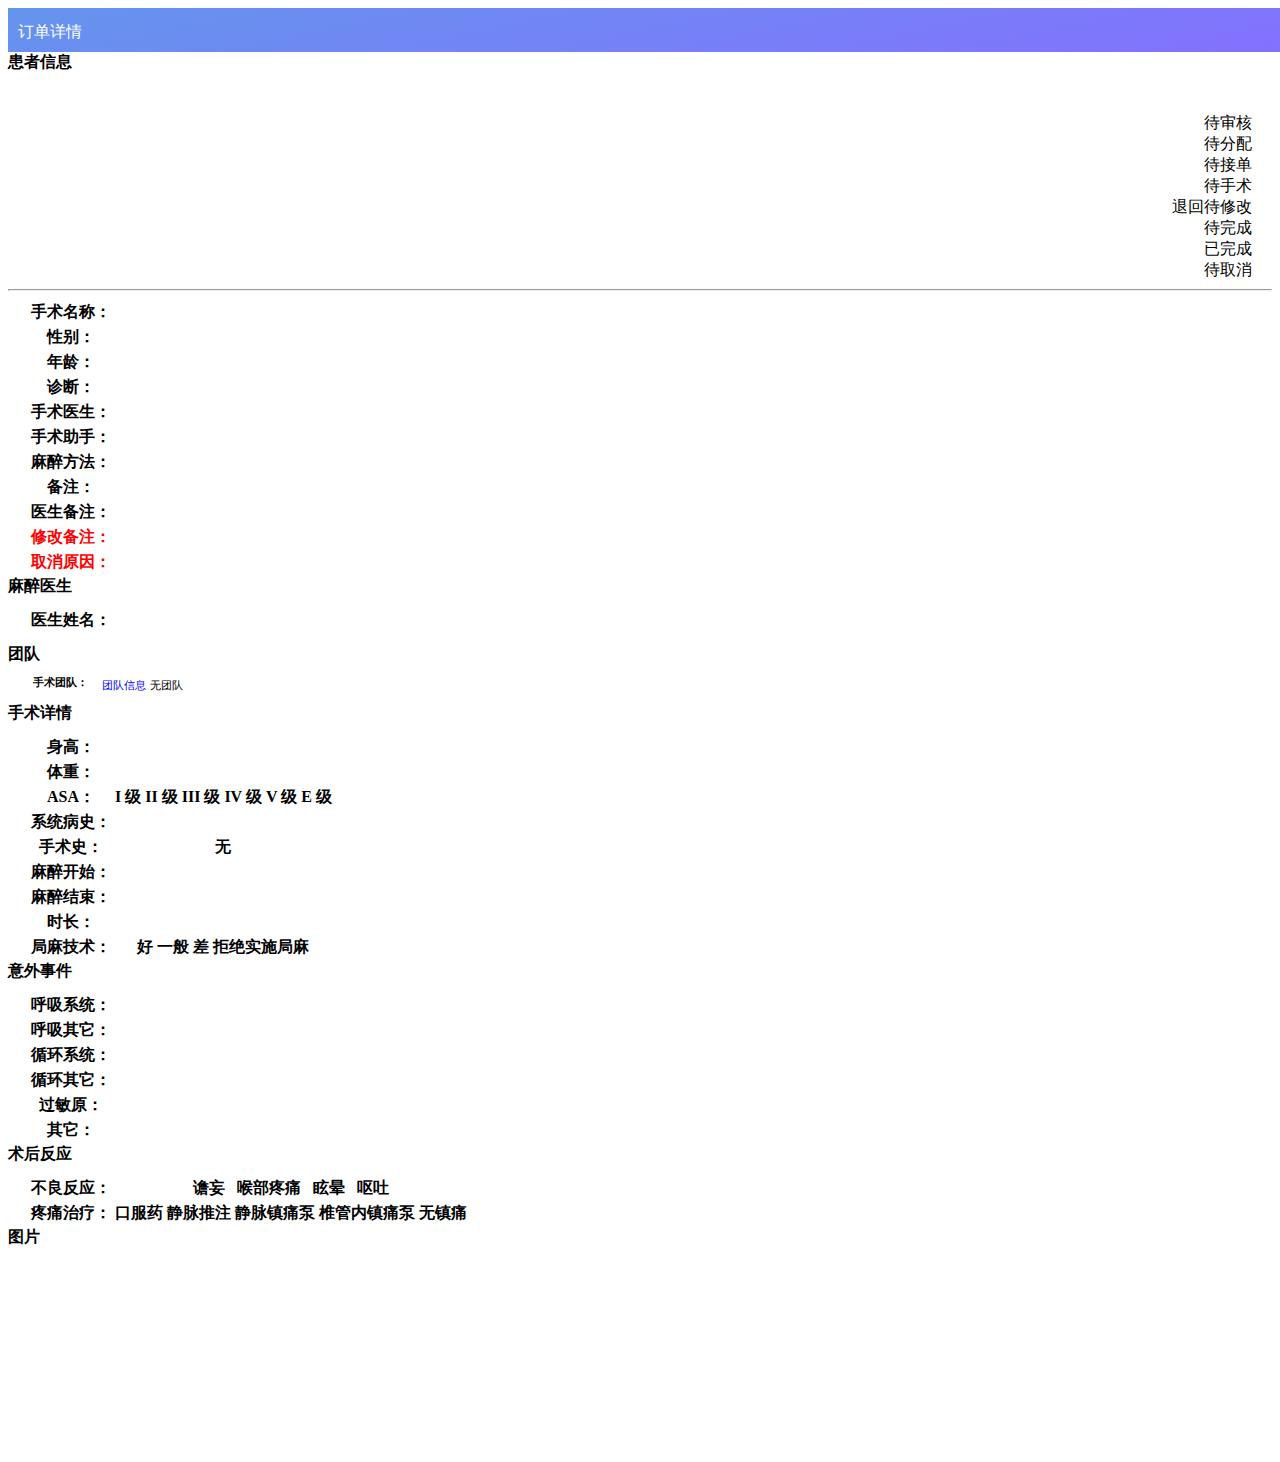
<file: src/main/resources/templates/doc_detail_readonly.html>
<html lang="en" xmlns:th="http://www.thymeleaf.org">
<head>
    <meta charset="UTF-8" />
	<meta name="viewport" content="width=device-width, initial-scale=1,minimum-scale=1.0, maximum-scale=1.0,user-scalable=no" />
    <title></title>
	<link rel="stylesheet" th:href="@{/css/mzui.min.css}">
    <link th:href="@{/css/common.css}" rel="stylesheet">
    <link th:href="@{/css/datePlugin/mobiscroll_002.css}" rel="stylesheet">
    <link th:href="@{/css/datePlugin/mobiscroll.css}" rel="stylesheet">
    <link th:href="@{/css/datePlugin/mobiscroll_003.css}" rel="stylesheet">
	<link th:href="@{/css/star.css}" rel="stylesheet">
	<link rel="stylesheet" th:href="@{/css/viewer.min.css}">
	
    <style type="text/css">
    	body::-webkit-scrollbar{
        	display: none;
    	}
    	
    	.layui-m-layer *::-webkit-scrollbar{
        	display: none;
    	}
    	
    	.scroll-wrapper {  
		    -webkit-overflow-scrolling: touch;  
		    overflow-y: scroll;  
		}
		.row {
			margin: 0; 
		}
		/*医生界面提交用*/
		.drwd_row{
			font-size: .7rem;
		    font-weight: 700;
		    padding: 0 15 0 15;
		}
		.drwd_input{
			width:auto;
			height: 28px;
			min-height:28px;
			flex:auto;
			padding:0 5 0 5;
			font-weight: 700;
		}
		.checkbox>input+label{
		    padding-left: 1.5rem;
		}
		@keyframes fade {
		    from {
		        opacity: 1.0;
		    }
		    50% {
		        opacity: 0.4;
		    }
		    to {
		        opacity: 1.0;
		    }
		}
		
		@-webkit-keyframes fade {
		    from {
		        opacity: 1.0;
		    }
		    50% {
		        opacity: 0.4;
		    }
		    to {
		        opacity: 1.0;
		    }
		}
		
		.addBox {
			width:100%;
		    height: 150px;
		    background-color:white;
		    border: 1px dashed #aaa;
		    border-radius: 4px;
		    text-align: center;
		    padding: 25px 0 25px 0;
		    cursor: pointer;
		}
		
		.addBox:hover{
			animation: fade 600ms infinite;
		    -webkit-animation: fade 600ms infinite;
		}
		.myradio {
 			box-sizing:inherit
		}
</style>
</head>
<body class="bodgray" >
	<div class="heading">
		<nav class="nav" style="width: 100%;padding-right: 10px;background-image: linear-gradient(-12deg,#8470FF 0,#6495ED 100%) !important; color:white;padding-top: 4px;">
			<div class="cell">
				<span style="padding: 0 10px;height: 40px;line-height: 40px;font-size: 16px;font-weight: 400;border-radius: 5px 5px 0 0;text-align: center;color: white;">
					订单详情
				</span>
			</div>
		</nav>
	</div>
	
	<div id="navDoc" class="container display fade in" data-display-name="navs">
		<input id="docId" type="hidden" th:value="${doc.documentId}"></input>
		<input id="documentState" type="hidden" th:value="${doc.documentState}"></input>
		<input id="oldDocumentState" type="hidden" th:value="${doc.oldDocumentState}"></input>
		
		<input id="photoCount" type="hidden" name="photo" />
		<input id="photoIdx" type="hidden" name="photo" />
		<!-- 患者信息   -->
		<div class='heading'>
			<div class='title'><strong>患者信息</strong></div>
	  	</div>
		<div class="list section rounded-lg" style="margin-bottom: 0px;">
			<div class="row" style="padding: 20px 20px 0 20px;">
				<div class="row" style="padding: 0 20px 0 20px;">
					<div class="cell-9"><h2><span th:text="${doc.patientName}"></span></h2></div>
				</div>
				<div id="tag_state" class="cell-3 row-reverse" style="text-align: right;">
					<div class="pull-right label red-pale text-tint" th:if="${doc.documentState=='0'}">待审核</div>
					<div class="pull-right label red-pale text-tint" th:if="${doc.documentState=='1'}">待分配</div>
					<div class="pull-right label red-pale text-tint" th:if="${doc.documentState=='2'}">待接单</div>
					<div class="pull-right label red-pale text-tint" th:if="${doc.documentState=='3' && doc.oldDocumentState != '4'}">待手术</div>
					<div class="pull-right label red-pale text-tint" th:if="${doc.documentState=='3' && doc.oldDocumentState == '4'}">退回待修改</div>
					<div class="pull-right label red-pale text-tint" th:if="${doc.documentState=='4'}">待完成</div>
					<div class="pull-right label green-pale text-tint" th:if="${doc.documentState=='5'}">已完成</div>
					<div class="pull-right label red-pale text-tint" th:if="${doc.documentState=='9'}">待取消</div>
				</div>
			</div>
			<div class="row" style="padding: 0 0 0 25px;">
				<span class="small text-green" th:text="${doc.operateStartTime}" style="margin-right: 20px;"></span>
				<input id="title_applyUserId" type="hidden" th:value="${doc.applyUserId}">
				<span class="small" th:text="${doc.applyUserName}"></span>
			</div>
			<hr>
			<div class="row" style="padding: 0 20px 0 20px;">
				<table class="patient_table">
					<tr>
      					<th class="title">手术名称：</th>
      					<th class="patient_mainval"><span th:text="${doc.operativeName}"></span></th>
    				</tr>
    				<tr>
      					<th class="title">性别：</th>
      					<th class="patient_val"><span th:text="${doc.patientSex == '0'? '女':'男'}"></span></th>
    				</tr>
    				<tr>
      					<th class="title">年龄：</th>
      					<th class="patient_val"><span th:text="${doc.patientAge}"></span></th>
    				</tr>
    				<tr>
      					<th class="title">诊断：</th>
      					<th class="patient_val"><span th:text="${doc.documentTitle}"></span></th>
    				</tr>
    				<tr>
      					<th class="title">手术医生：</th>
      					<th class="patient_val"><span th:text="${doc.operateUser}"></span></th>
    				</tr>
    				<tr>
      					<th class="title">手术助手：</th>
      					<th class="patient_val"><span th:text="${doc.operateQide}"></span></th>
    				</tr>
<!--     				<tr th:if="${doc.documentState > '2'}"> -->
<!--       					<th class="title">麻醉医生：</th> -->
<!--       					<th class="patient_val"><span th:text="${doc.qaUserName}"></span></th> -->
<!--     				</tr> -->
    				<tr>
      					<th class="title">麻醉方法：</th>
      					<th class="patient_val"><span th:text="${doc.anestheticName}"></span></th>
    				</tr>
    				<tr>
      					<th class="title">备注：</th>
      					<th class="patient_val"><span th:text="${doc.memo}"></span></th>
    				</tr>
    				<tr th:if="${doc.documentState > '2'}">
      					<th class="title">医生备注：</th>
      					<th class="patient_val"><span th:text="${doc.qaMemo}"></span></th>
    				</tr>
    				<tr th:if="${doc.documentState == '3' && doc.oldDocumentState == '4'}">
      					<th class="title" style="color: red;">修改备注：</th>
      					<th class="patient_val"><span th:text="${doc.adminMemo}"></span></th>
    				</tr>
    				<tr th:if="${doc.documentState == '9'}">
      					<th class="title" style="color: red;">取消原因：</th>
      					<th class="patient_val"><span th:text="${doc.memo}"></span></th>
    				</tr>
    			</table>
			</div>
		</div>
		
		<div class="heading"  th:if="${doc.documentState > '2'}">
			<div class="title"><strong>麻醉医生</strong></div>
	  	</div>
	  	<div class="list section rounded-lg" th:if="${doc.documentState > '2'}" style="margin-bottom: 0px;">
			<div class="row" style="padding: 10px 20px 10px 20px;">
				<table class="patient_table">
					<tr>
      					<th class="title">医生姓名：</th>
      					<th class="patient_mainval"><span th:text="${doc.qaUserName}"></span></th>
    				</tr>
    			</table>
			</div>
    	</div>
    	
		<!-- 团队   -->
		<div class="heading"  th:if="${doc.documentState > '2'}">
			<div class="title"><strong>团队</strong></div>
	  	</div>
	  	<div class="list section rounded-lg" th:if="${doc.documentState > '2'}" style="margin-bottom: 0px;">
			<div class="row" style="padding: 10px 20px 10px 20px;">
 				<span style="width:80px;padding:5;vertical-align: top;font-size: .7rem;font-weight: bold;">手术团队：</span>
 				<span id="divTeam" style="padding:5; vertical-align:top;">
	 				<span th:if="${doc.qaTeamId!=null && doc.qaTeamId!=''}" style="font-size: .7rem;"><a style="cursor: pointer;color: blue;" onclick="openTeamView()">团队信息</a></span>
					<span th:if="${doc.qaTeamId==null || doc.qaTeamId==''}" style="font-size: .7rem;">无团队</span>
				</span>
   			</div>
    	</div>	
    	
		<!-- 手术详情   -->
		<div class="heading"  th:if="${doc.documentState>='4'}">
			<div class="title"><strong>手术详情</strong></div>
	  	</div>
		<div class="list section rounded-lg" th:if="${doc.documentState>='4'}" style="margin-bottom: 0px;">
			<div class="row" style="padding: 10px 20px 0 20px;">
				<table class="patient_table">
					<tr>
	   					<th class="title">身高：</th>
	   					<th class="patient_val"><span th:text="${doc.height}"></span></th>
	  				</tr>
	    			<tr>
	   					<th class="title">体重：</th>
	   					<th class="patient_val"><span th:text="${doc.weight}"></span></th>
	  				</tr>
	  				<tr>
	   					<th class="title">ASA：</th>
	   					<th class="patient_val">
							<span th:if="${doc.asa=='0'}">I 级</span>
							<span th:if="${doc.asa=='1'}">II 级</span>
							<span th:if="${doc.asa=='2'}">III 级</span>
							<span th:if="${doc.asa=='3'}">IV 级</span>
							<span th:if="${doc.asa=='4'}">V 级</span>
							<span th:if="${doc.asa=='5'}">E 级</span>
						</th>
	  				</tr>
	  				<tr>
	   					<th class="title">系统病史：</th>
	   					<th class="patient_val"><span th:text="${doc.xtbs}"></span></th>
	  				</tr>
	  				<tr>
	   					<th class="title">手术史：</th>
	   					<th class="patient_val">
							<span th:if="${doc.shs=='1'}" th:text="${doc.shcs}"></span>
							<span th:if="${doc.shs=='0'}">无</span>
						</th>
	  				</tr>
	  				<tr>
	   					<th class="title">麻醉开始：</th>
	   					<th class="patient_mainval"><span th:text="${doc.sskssj}"></span></th>
	  				</tr>
	  				<tr>
	   					<th class="title">麻醉结束：</th>
	   					<th class="patient_mainval"><span th:text="${doc.ssjssj}"></span></th>
	  				</tr>
	  				<tr>
	   					<th class="title">时长：</th>
	   					<th class="patient_mainval"><span th:text="${doc.ssscVal}"></span></th>
	  				</tr>
	  				<tr>
	   					<th class="title">局麻技术：</th>
	   					<th class="patient_val">
							<span th:if="${doc.jmjs=='0'}">好</span>
							<span th:if="${doc.jmjs=='1'}">一般</span>
							<span th:if="${doc.jmjs=='2'}">差</span>
							<span th:if="${doc.jmjs=='3'}">拒绝实施局麻</span>
						</th>
	  				</tr>
    			</table>
			</div>
		</div>
		<!-- 意外事件   -->
		<div class="heading"  th:if="${doc.documentState>='4'}">
			<div class="title"><strong>意外事件</strong></div>
	  	</div>
		<div class="list section rounded-lg" th:if="${doc.documentState>='4'}" style="margin-bottom: 0px;">
			<div class="row" style="padding: 10px 20px 0 20px;">
				<table class="patient_table">
					<tr>
	   					<th class="title">呼吸系统：</th>
	   					<th class="patient_val"><span th:text="${doc.ywsjHxxtVal}"></span></th>
	  				</tr>
	    			<tr>
	   					<th class="title" >呼吸其它：</th>
	   					<th class="patient_val"><span th:text="${doc.ywsjHxxtQt}"></span></th>
	  				</tr>
	  				<tr>
	   					<th class="title">循环系统：</th>
	   					<th class="patient_val"><span th:text="${doc.ywsjXhxtVal}"></span></th>
	  				</tr>
	  				<tr>
	   					<th  class="title">循环其它：</th>
	   					<th class="patient_val"><span th:text="${doc.ywsjXhxtQt}"></span></th>
	  				</tr>
	  				<tr>
	   					<th class="title">过敏原：</th>
	   					<th class="patient_val"><span th:text="${doc.ywsjGmAocre}"></span></th>
	  				</tr>
	  				<tr>
	   					<th class="title">其它：</th>
	   					<th class="patient_val"><span th:text="${doc.ywsjQt}"></span></th>
	  				</tr>
    			</table>
			</div>
		</div>
		<!-- 术后反应   -->
		<div class="heading"  th:if="${doc.documentState>='4'}">
			<div class="title"><strong>术后反应</strong></div>
	  	</div>
		<div class="list section rounded-lg" th:if="${doc.documentState>='4'}" style="margin-bottom: 0px;">
			<div class="row" style="padding: 10px 20px 0 20px;">
				<table class="patient_table">
					<tr>
	   					<th class="title">不良反应：</th>
	   					<th class="patient_val">
							<span th:if="${doc.shblZw}=='1'">谵妄&nbsp;&nbsp;</span>
							<span th:if="${doc.shblHbtt}=='1'">喉部疼痛&nbsp;&nbsp;</span>
							<span th:if="${doc.shblXy}=='1'">眩晕&nbsp;&nbsp;</span>
							<span th:if="${doc.shblOt}=='1'">呕吐</span>
						</th>
	  				</tr>
	    			<tr>
	   					<th class="title" >疼痛治疗：</th>
	   					<th class="patient_val">
							<span th:if="${doc.shttzl}=='0'"></span>
							<span th:if="${doc.shttzl}=='1'">口服药</span>
							<span th:if="${doc.shttzl}=='2'">静脉推注</span>
							<span th:if="${doc.shttzl}=='3'">静脉镇痛泵</span>
							<span th:if="${doc.shttzl}=='4'">椎管内镇痛泵</span>
							<span th:if="${doc.shttzl}=='5'">无镇痛</span>
						</th>
	  				</tr>
    			</table>
			</div>
		</div>
		
		<div class="heading"  th:if="${doc.documentState>='4'}">
			<div class="title"><strong>图片</strong></div>
	  	</div>
		<div class="list section rounded-lg" th:if="${doc.documentState>='4'}" style="margin-bottom: 0px;">
			<table class="patient_table">
  				<tr>
  					<th class="patient_val" >
	  					<div class="layui-upload-list" id="main_photo_list" style="height: 200px;width:-webkit-fill-available;">
	  					</div>
  					</th>
  				</tr>
  			</table>
		</div>	
	  				
	</div>
	

	<!-- 团队分配 -->
	<div id="pnlTeamFp" class="panel" style="display: none;">
		<div class="panel-body" style="margin-top: -10px;">
			<input id="TeamCount" type="hidden" value="0"></input>
			<div class="heading" >
				<div class="title" style="text-align: center;"><strong>副麻</strong></div>
	  		</div>
	    	<div id="fm_main" class="row" style="width:100%;">
				
	    	</div>
    	
	    	<div id="fm_add" class="row" style="margin-top: 8px;text-align: center;padding: 0 10px 0 10px;">
				<button class="btn inverse outline addBox" onclick="btnFmUserAdd()">
					<i class="icon icon-plus" style="font-size: 50px;color: #aaa;"></i>
				</button>
	    	</div>
	    	<div class="heading" >
				<div class="title" style="text-align: center;"><strong>护士</strong></div>
	  		</div>
	  		<div id="hs_main" class="row" style="width:100%;">
				
	    	</div>
	    	<div id="hs_add" class="row" style="margin-top: 8px;text-align: center;padding: 0 10px 0 10px;">
	    		<button class="btn inverse outline addBox" onclick="btnHsUserAdd()">
					<i class="icon icon-plus" style="font-size: 50px;color: #aaa;"></i>
				</button>
	    	</div>
		</div>
	</div>
	<div id="pnlTeamUserList" class="panel" style="display: none;">
		<div class="panel-body">
			<div class="control flex">
	      		<label for="fp_searchVal" style="width:100px;padding:5 5 5 10;vertical-align: top;font-weight: 700;text-align: right;">姓名：</label>
	      		<input class="text" name="team_searchVal" id="team_searchVal" value=""/>
	      		<button id="btnSearch" type="button" class="btn btn-small primary hover-solid" style="padding:0;height: 26px;margin-left: 5px;"><i class="icon icon-search"></i></button>
	   		</div>
	   		
	   		<div class="row" style="padding: 0 10px 0 10px;">
				<table id="team_table" class="table compact striped" style="font-size: .7rem;text-align: center;">
					<thead>
				    	<tr>
				      		<th style="text-align: center;">姓名</th>
				      		<th style="text-align: center;">年龄</th>
				      		<th style="text-align: center;">性别</th>
				      		<th style="text-align: center;">操作</th>
			    		</tr>
					</thead>
					<tbody></tbody>
	  			</table>
	  		</div>
   		</div>
	</div>
<!-- <script th:src="@{/js/datePlugin/jquery-1.10.0.min.js}"></script> -->
<script th:src="@{/js/jquery.min.js}"></script>
<script th:src="@{/js/jweixin-1.6.0.js}"></script>
<script th:src="@{/js/wxImage.js}"></script>
<script th:src="@{/js/layer.js}"></script>
<script th:src="@{/js/mzui.min.js}"></script>

<script th:src="@{/js/jquery.serializejson.min.js}"></script>
<script th:src="@{/js/datePlugin/mobiscroll_002.js}"></script>
<script th:src="@{/js/datePlugin/mobiscroll_004.js}"></script>
<script th:src="@{/js/datePlugin/mobiscroll.js}"></script>
<script th:src="@{/js/datePlugin/mobiscroll_003.js}"></script>
<script th:src="@{/js/datePlugin/mobiscroll_005.js}"></script>
<script th:src="@{/js/viewer.min.js}"></script>

<!-- <script th:src="@{js/bootstrap-datetimepicker.min.js}"></script>
<script th:src="@{js/bootstrap-datetimepicker.zh-CN.js}"></script> -->
<script  th:inline="javascript">
	//console.log(location.href.split('#')[0])
	var doc = [[${doc}]];
	
	var docId = $("#docId").val();
	
	$(document).ready(function(){ 
		//评价
		var de = $("#doctorEvaluate").val();
		if(de > 0 && de <= 1)
			$("#dr-star-1").addClass("active-star");
		else if(de > 1 && de <= 2)
			$("#dr-star-2").addClass("active-star");
		else if(de > 2 && de <= 3)
			$("#dr-star-3").addClass("active-star");
		else if(de > 3 && de <= 4)
			$("#dr-star-4").addClass("active-star");
		else if(de > 4 && de <= 5)
			$("#dr-star-5").addClass("active-star");
		
		var he = $("#hospitalEvaluate").val();
		if(he > 0 && he <= 1)
			$("#jg-star-1").addClass("active-star");
		else if(he > 1 && he <= 2)
			$("#jg-star-2").addClass("active-star");
		else if(he > 2 && he <= 3)
			$("#jg-star-3").addClass("active-star");
		else if(he > 3 && he <= 4)
			$("#jg-star-4").addClass("active-star");
		else if(he > 4 && he <= 5)
			$("#jg-star-5").addClass("active-star");
	}); 
	
	if(doc.photo != null && doc.photo != ''){
     	var photols = doc.photo.split(",");
     	for(var i = 0; i < photols.length; i++){
     		if(photols[i] != ''){
         		var html = '<div id="photo_' + photoIdx + '" name="'+ photols[i] +'" class="file-iteme" style="width: 149px; height: 180px; float: left;"">';
         		if(doc.status == '0')
         			html += '<div style="float: left;position: absolute;" id="delPhotoBtn' + photoIdx + '" onclick="deletePhoto(' + photoIdx + ')"><i class="icon-2x icon-times"></i></div>';
    			html += '<img style="width: 150px;height: 180px;" src="/getPhotoByFileName?id=' + doc.documentId + '&FileName='+ photols[i] +'" onclick="previewImg(this)">';
    			html += '</div>';
         			
    			$('#main_photo_list').append(html);
     		}
     	}
	}
	
	//------------------------------------------------    团队开始        --------------------------------------------------------------//
	var teambody;
	
	function openTeamView(){
		layer.open({
			type: 1,
			title: ['<span style=\"float: left;\">团队信息</span><button id=\"btnLayClose\" type=\"button\" class=\"btn btn-sm\" style=\"float: right;padding: 7 0;\"><i class=\"icon icon-times\"></i></button>', 'background-image:linear-gradient(-12deg,#8470FF 0,#6495ED 100%) !important; color:white;'],
		  	content: $("#pnlTeamFp").html(),
		  	anim: 'scale',
		  	style: 'position:fixed; left:0; top:0;-webkit-overflow-scrolling: touch;overflow-y: scroll; width:100%; height:100%; border: none; -webkit-animation-duration: .5s; animation-duration: .5s;',
	  		success: function(elem){
				//全局参数
				var body = $("#" + elem.id);
				teambody = body;
				
				$.ajax({
					type: "POST",
			 		url: "/showTeam",
			 		data: "id=" + doc.documentId,
					dataType: "json",
					success: function(data){
						var userls = data.list;
						
						if(userls != null){
			          		for(var i = 0; i < userls.length; i++){
			          			var user = userls[i];
			          			console.info(i + " " +user.roleId);
			          			if(user.roleId == '5'){
			                		//医生
			               			var html = appendUserInfo(body, user, '5');
			               			body.find("#fm_main").append(html);
			               			body.find("#fm_main").css("display", "");
			               			body.find("#fm_add").css("display", "none");
			                	}else{
			                		//护士
			               			var html = appendUserInfo(body, user, '6');
			               			body.find("#hs_main").append(html);
			               			body.find("#hs_main").css("display", "");
			               			
			               			if(doc.documentState != 3){
			               				body.find("#hs_add").css("display", "none");
			               			}
			                	}
			          		}
			          	}
			       	},
			     	error: function () {
				   		alert("网络异常,请重试!");
				 	}
				});
				
				body.on('click', '#btnLayClose', function() {
					layer.closeAll();
				});
				
			}
		});
	}
	
	function appendUserInfo(body, user, type){
		var icount = body.find("#TeamCount").val();
		icount++
		body.find("#TeamCount").val(icount);
    	var html = "<div class='list section rounded-lg'  style='margin: 10 auto;'>" +
    			   "<div class='row' id='UserInfo_" + user.userId + "' style='padding: 10px 10px 0 10px;'>" +
    			   "<table style='width:300px'>" + 
    			   "	<tr>" +
    			   "		<td>" +	
    			   "			<img style='width: 150px;height: 180px;' />" +	
    			   "		</td>" +	
    			   "		<td style='vertical-align: top;padding-left:10px;'>" +
    			   "			<table style='vertical-align: middle;border-collapse: separate;border-spacing: 10;'>" +
    			   "				<tr>" +
    			   "					<td>姓名：</td>" +
    			   "					<td>" + user.userName + "</td>" +
    			   "				</tr>" +
    			   "				<tr>" +
    			   "					<td>年龄：</td>" +
    			   "					<td>" + user.age + "</td>" +
    			   "				</tr>" +
    			   "				<tr>" +
    			   "					<td>性别：</td>" +
    			   "					<td>" + (user.sex == 1 ? '男':'女') + "</td>" +
    			   "				</tr>" +
    			   "			</table>" +
    			   "		</td>" +
    			   "	</tr>";
    			   if(doc.documentState == '3'){
    				   html += "<tr>" + 
    				   		   "	<td colspan='2' >" +
    				   		   "		<button id='btnUserDel_" + user.userId + "' class='btn inverse outline addBox' style='width:100%;height:20px;padding:0 0 5px 0;' onclick='btnUserDel(\"" + user.userName + "\", " + user.userId + ", " + type + ")' >" +
   		 				   	   "			<i class='icon icon-minus' style='font-size: 20px;color: #aaa;' ></i>" +
   		 				   	   "		</button>" +
							   "	</td>" +
    				   		   "</tr>";
    			   }
	    html += "</table>" + 
	    		"</div>" +
	   		    "</div>";
		return html;
    }
	
	function previewImg(obj) {
       	const viewer = new Viewer(obj, {
       		viewed() {
       		    viewer.zoomTo(1);
       		},
       	});  
 	}
</script>
</body>
</html>
</file>
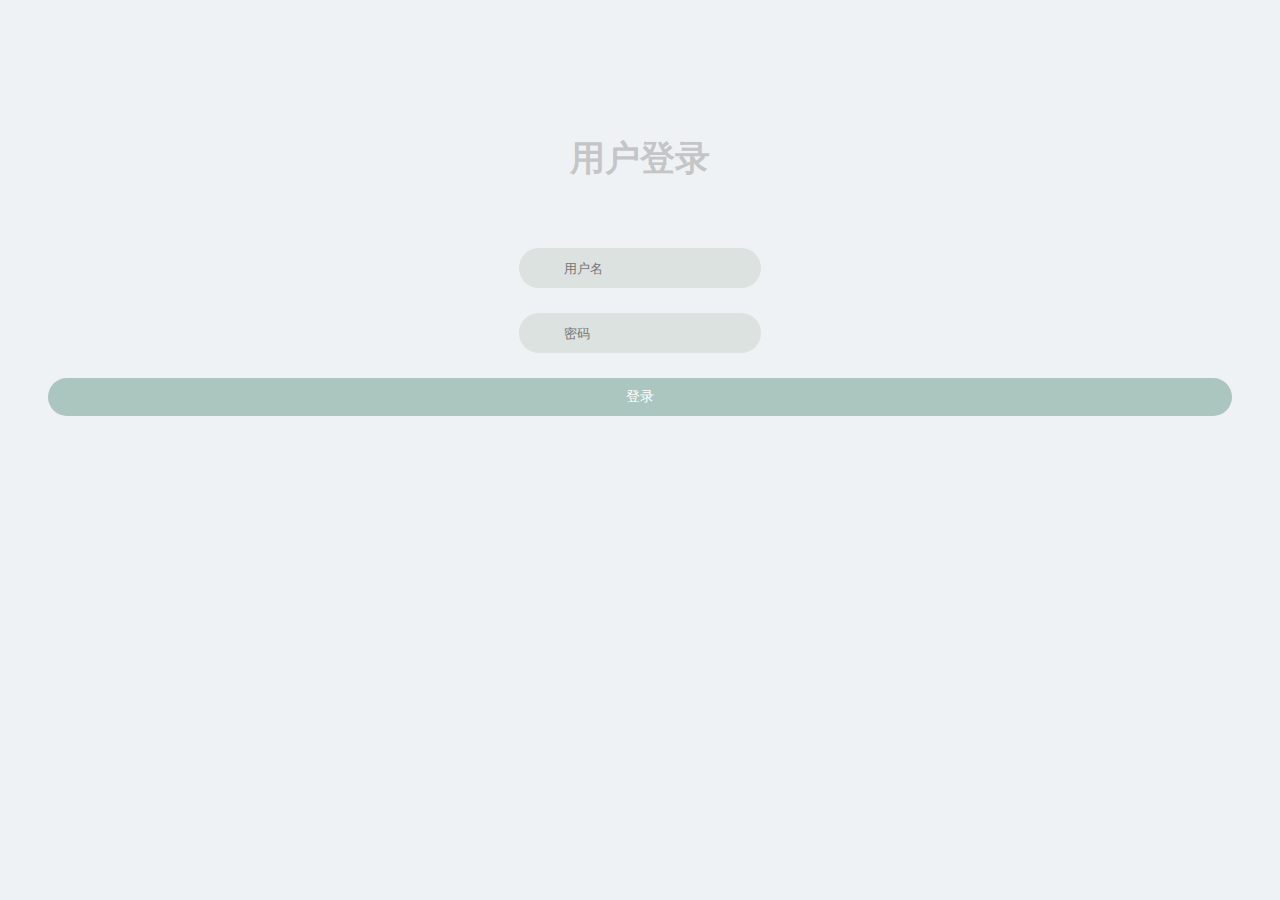
<file: src/main/resources/templates/login.html>
<!DOCTYPE html>
<html lang="en" xmlns:th="http://www.thymeleaf.org">
<head>
<meta http-equiv="Content-Type" content="text/html; charset=UTF-8">
<meta name="viewport"
	content="width=device-width, initial-scale=1, shrink-to-fit=no">
<link rel="stylesheet" type="text/css"
	th:href="@{/css/font-awesome.min.css}">
<link rel="stylesheet"
	href="https://www.jq22.com/jquery/bootstrap-4.2.1.css">
<link rel="stylesheet" type="text/css"
	th:href="@{/css/validationEngine.jquery.css}">
<title>登录</title>

<style type="text/css">

body {
	background-image: linear-gradient(#eff2f5,#eff2f5);
	color: #D5D6E2;
	font-weight: 500;
	font-size: 1.05em;
	font-family: "Microsoft YaHei", "Segoe UI", "Lucida Grande", Helvetica,
		Arial, sans-serif;
}

.form-horizontal {
	background: #eff2f5;
	padding-bottom: 40px;
	border-radius: 15px;
	text-align: center;
}

.form-horizontal .heading {
	display: block;
	font-size: 35px;
	font-weight: 700;
	padding: 35px 0;
	border-bottom: 1px solid #f0f0f0;
	margin-bottom: 30px;
}

.form-horizontal span {
	color: #c4c5c6;
}

.form-horizontal .form-group {
	padding: 0 40px;
	margin: 0 0 25px 0;
	position: relative;
}

.form-horizontal .form-control {
	background: #dbe2e0;
	border: none;
	border-radius: 20px;
	box-shadow: none;
	padding: 0 20px 0 45px;
	height: 40px;
	transition: all 0.3s ease 0s;
}

.form-horizontal .form-control:focus {
	background: #e0e0e0;
	box-shadow: none;
	outline: 0 none;
}

.form-horizontal .form-group i{
    position: absolute;
    top: 12px;
    left: 60px;
    font-size: 17px;
    color: #c8c8c8;
    transition : all 0.5s ease 0s;
}

.form-horizontal .fa-question-circle {
	display: inline-block;
	position: absolute;
	top: 12px;
	right: 60px;
	font-size: 20px;
	color: #808080;
	transition: all 0.5s ease 0s;
}

.form-horizontal .fa-question-circle:hover {
	color: #000;
}

.form-horizontal .main-checkbox {
	float: left;
	width: 20px;
	height: 20px;
	background: #11a3fc;
	border-radius: 50%;
	position: relative;
	margin: 5px 0 0 5px;
	border: 1px solid #11a3fc;
}

.form-horizontal .main-checkbox label {
	width: 20px;
	height: 20px;
	position: absolute;
	top: 0;
	left: 0;
	cursor: pointer;
}

.form-horizontal .main-checkbox label:after {
	content: "";
	width: 10px;
	height: 5px;
	position: absolute;
	top: 5px;
	left: 4px;
	border: 3px solid #fff;
	border-top: none;
	border-right: none;
	background: transparent;
	opacity: 0;
	-webkit-transform: rotate(-45deg);
	transform: rotate(-45deg);
}

.form-horizontal .main-checkbox input[type=checkbox] {
	visibility: hidden;
}

.form-horizontal .main-checkbox input[type=checkbox]:checked+label:after
	{
	opacity: 1;
}

.form-horizontal .text {
	float: left;
	margin-left: 7px;
	line-height: 20px;
	padding-top: 5px;
	text-transform: capitalize;
}

.form-horizontal .btn {
	font-size: 14px;
	width: 100%;
	color: #fff;
	background: #abc5bf;
	border-radius: 30px;
	padding: 10px 25px;
	border: none;
	text-transform: capitalize;
	transition: all 0.5s ease 0s;
}

@media only screen and (max-width: 479px) {
	.form-horizontal .form-group {
		padding: 0 25px;
	}
	.form-horizontal .form-group i {
		left: 45px;
	}
	.form-horizontal .btn {
		padding: 10px 20px;
	}
}
</style>
</head>
<body>

	<div>
		<div class="container" style="margin-top: 100px;">
			<div class="row">
				<div class="col-md-offset-3 col-md-6">
					<form id="loginForm" class="form-horizontal" th:action="@{/login}"
						method="post">
						<span class="heading">用户登录</span>
						<input type="text" name="wxUserid" th:value="${wxUserid}" style="display: none;">
						<input type="text" name="openid" th:value="${openid}" style="display: none;">
						<div class="form-group">
							<input type="text" name="username" class="form-control"
								placeholder="用户名" data-validation-engine="validate[required]"
								data-errormessage-value-missing="用户名不能为空"
								data-prompt-position="inline">
							<i class="fa fa-user"></i>
						</div>
						<div class="form-group">
							<input type="password" name="password" class="form-control"
								placeholder="密码" data-validation-engine="validate[required]"
								data-errormessage-value-missing="密码不能为空"
								data-prompt-position="inline">
							<i class="fa fa-lock"></i>
						</div>
						<div class="form-group">
							<button type="submit" class="btn btn-default">登录</button>
						</div>
						<p style="color:red" th:text="${msg}"  th:if="${not #strings.isEmpty(msg)}"></p>
					</form>
				</div>
			</div>
		</div>
	</div>

	<script th:src="@{/js/jquery.min.js}"></script>
	<script th:src="@{/js/jquery.validationEngine-zh_CN.js}"></script>
	<script th:src="@{/js/jquery.validationEngine.js}"></script>
	<script type="text/javascript">
		$('#loginForm').validationEngine({
			maxErrorsPerField: 1
		});
	</script>

</body>
</html>
</file>
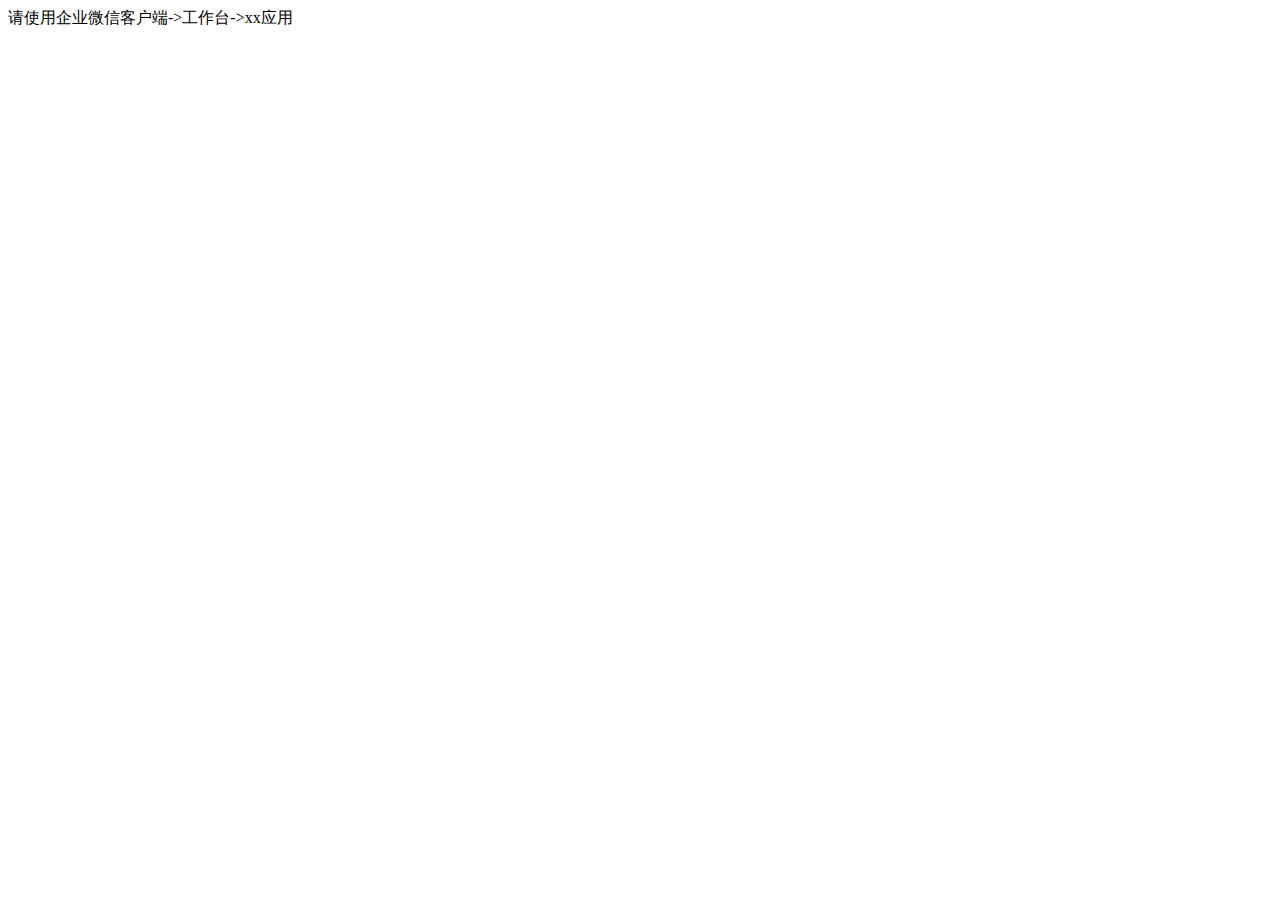
<file: src/main/resources/templates/tip.html>
﻿<!DOCTYPE html>
<html lang="en" xmlns:th="http://www.thymeleaf.org">

<head>
	<meta charset="UTF-8">
	<meta name="viewport" content="width=device-width, initial-scale=1, user-scalable=0">
	<title>提示</title>
</head>

<body>
	请使用企业微信客户端->工作台->xx应用
</body>

</html>
</file>
